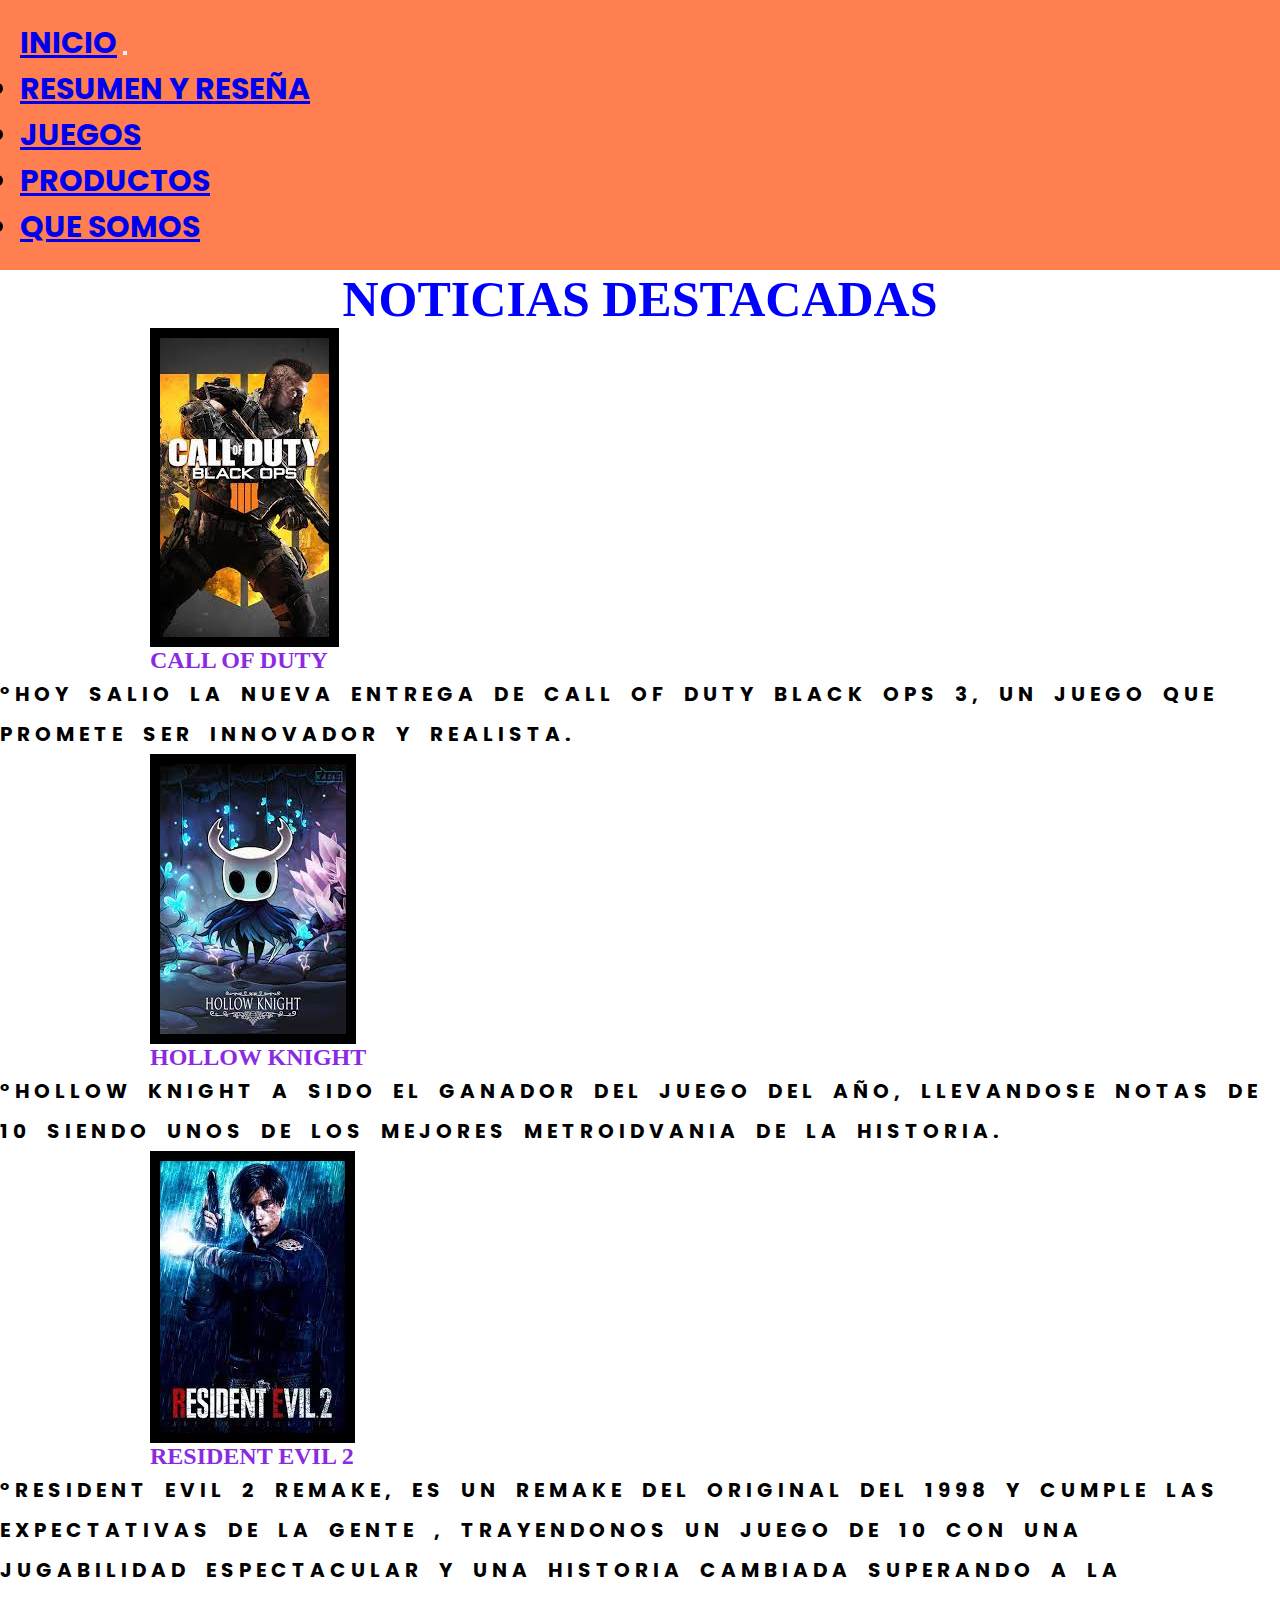
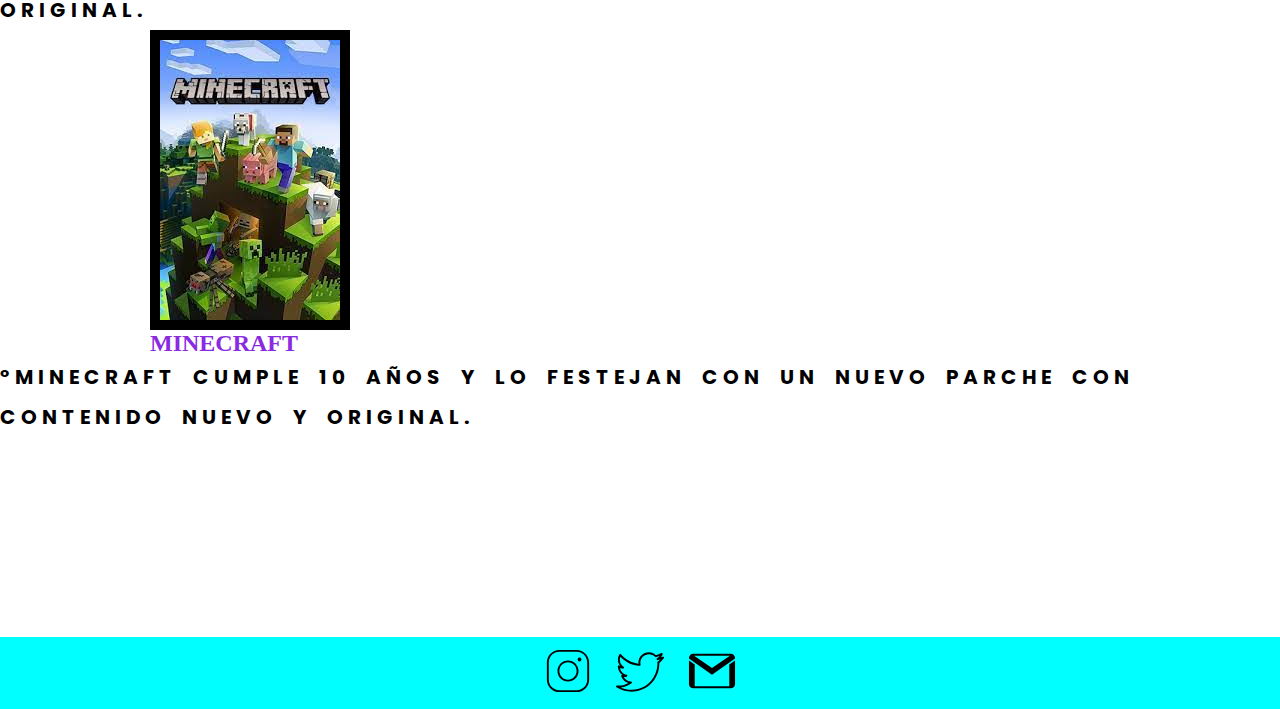
<file: index.html>
<!DOCTYPE html>
<html lang="en">

<head>
    <meta charset="UTF-8">
    <meta http-equiv="X-UA-Compatible" content="IE=edge">
    <meta name="viewport" content="width=device-width, initial-scale=1.0">
    <link href="https://cdn.jsdelivr.net/npm/bootstrap@5.0.2/dist/css/bootstrap.min.css" rel="stylesheet"
        integrity="sha384-EVSTQN3/azprG1Anm3QDgpJLIm9Nao0Yz1ztcQTwFspd3yD65VohhpuuCOmLASjC" crossorigin="anonymous">
    <link rel="stylesheet" href="./css/style.css">
    <title>Entertainment</title>
</head>

<nav class="navbar navbar-expand-lg navbar-light bodyreseña">
    <div class="container-fluid">
        <a class="navbar-brand auno" href="./index.html">INICIO</a>
        <button class="navbar-toggler" type="button" data-bs-toggle="collapse" data-bs-target="#navbarNav"
            aria-controls="navbarNav" aria-expanded="false" aria-label="Toggle navigation">
            <span class="navbar-toggler-icon"></span>
        </button>
        <div class="collapse navbar-collapse" id="navbarNav">
            <ul class="navbar-nav">
                <li class="nav-item">
                    <a class="nav-link active" aria-current="page" href="./section/farandulacine.html">RESUMEN Y RESEÑA</a>
                </li>
                <li class="nav-item">
                    <a class="nav-link active" href="./section/juegos.html">JUEGOS</a>
                </li>
                <li class="nav-item">
                    <a class="nav-link active" href="./section/productos.html">PRODUCTOS</a>
                </li>
                <li class="nav-item">
                    <a class="nav-link active" href="./section/quesomos.html" tabindex="-1" aria-disabled="true">QUE SOMOS</a>
                </li>
            </ul>
        </div>
    </div>
</nav>


    <main>
        <h1>NOTICIAS DESTACADAS</h1>
    </main>

        <section class="grid-img">
            <div>
                <img class="imgs"  src="./image/codblack.jpeg" alt="soldado portando un arma">
                <h2>CALL OF DUTY</h2>
                <p>°Hoy salio la nueva entrega de call of duty Black ops 3, un juego que promete ser innovador y
                    realista.</p>
            </div>
            <div >
                <img class="imgs" src="./image/hollowkit.jpeg"
                    alt="un personaje similar a un diablo color blanco y ojos negros grandes">
                <h2>HOLLOW KNIGHT</h2>
                <p>°Hollow Knight a sido el ganador del juego del año, llevandose notas de 10 siendo unos de los mejores
                    metroidvania de la historia.</p>
            </div>
            <div >
                <img class="imgs" src="./image/residentevil.jpeg" alt="policia portando un arma">
                <h2>RESIDENT EVIL 2</h2>
                <p>°Resident Evil 2 remake, es un remake del original del 1998 y cumple las expectativas de la gente ,
                    trayendonos un juego de 10 con una jugabilidad espectacular y una historia cambiada superando a la
                    original.
            </div>
            <div>
                <img class="imgs" src="./image/mine.jpeg" alt="hombre cuadrado">
                <h2>MINECRAFT</h2>
                <p>°Minecraft cumple 10 años y lo festejan con un nuevo parche con contenido nuevo y original.
            </div>

        </section>

        <footer>
            <div>
                <img class="icon" src="./image/ig.svg" alt="icono de instragram(camara de fotos) en blanco y negro">
                <img class="icon" src="./image/twiter.svg" alt="icono de twiter (un pajaro volando) en blanco y negro">
                <img class="icon" src="./image/gmail.svg" alt="carta de mail">
            </div>
        </footer>
        <script src="https://cdn.jsdelivr.net/npm/bootstrap@5.0.2/dist/js/bootstrap.bundle.min.js"
            integrity="sha384-MrcW6ZMFYlzcLA8Nl+NtUVF0sA7MsXsP1UyJoMp4YLEuNSfAP+JcXn/tWtIaxVXM" crossorigin="anonymous">
        </script>


</html>
</file>
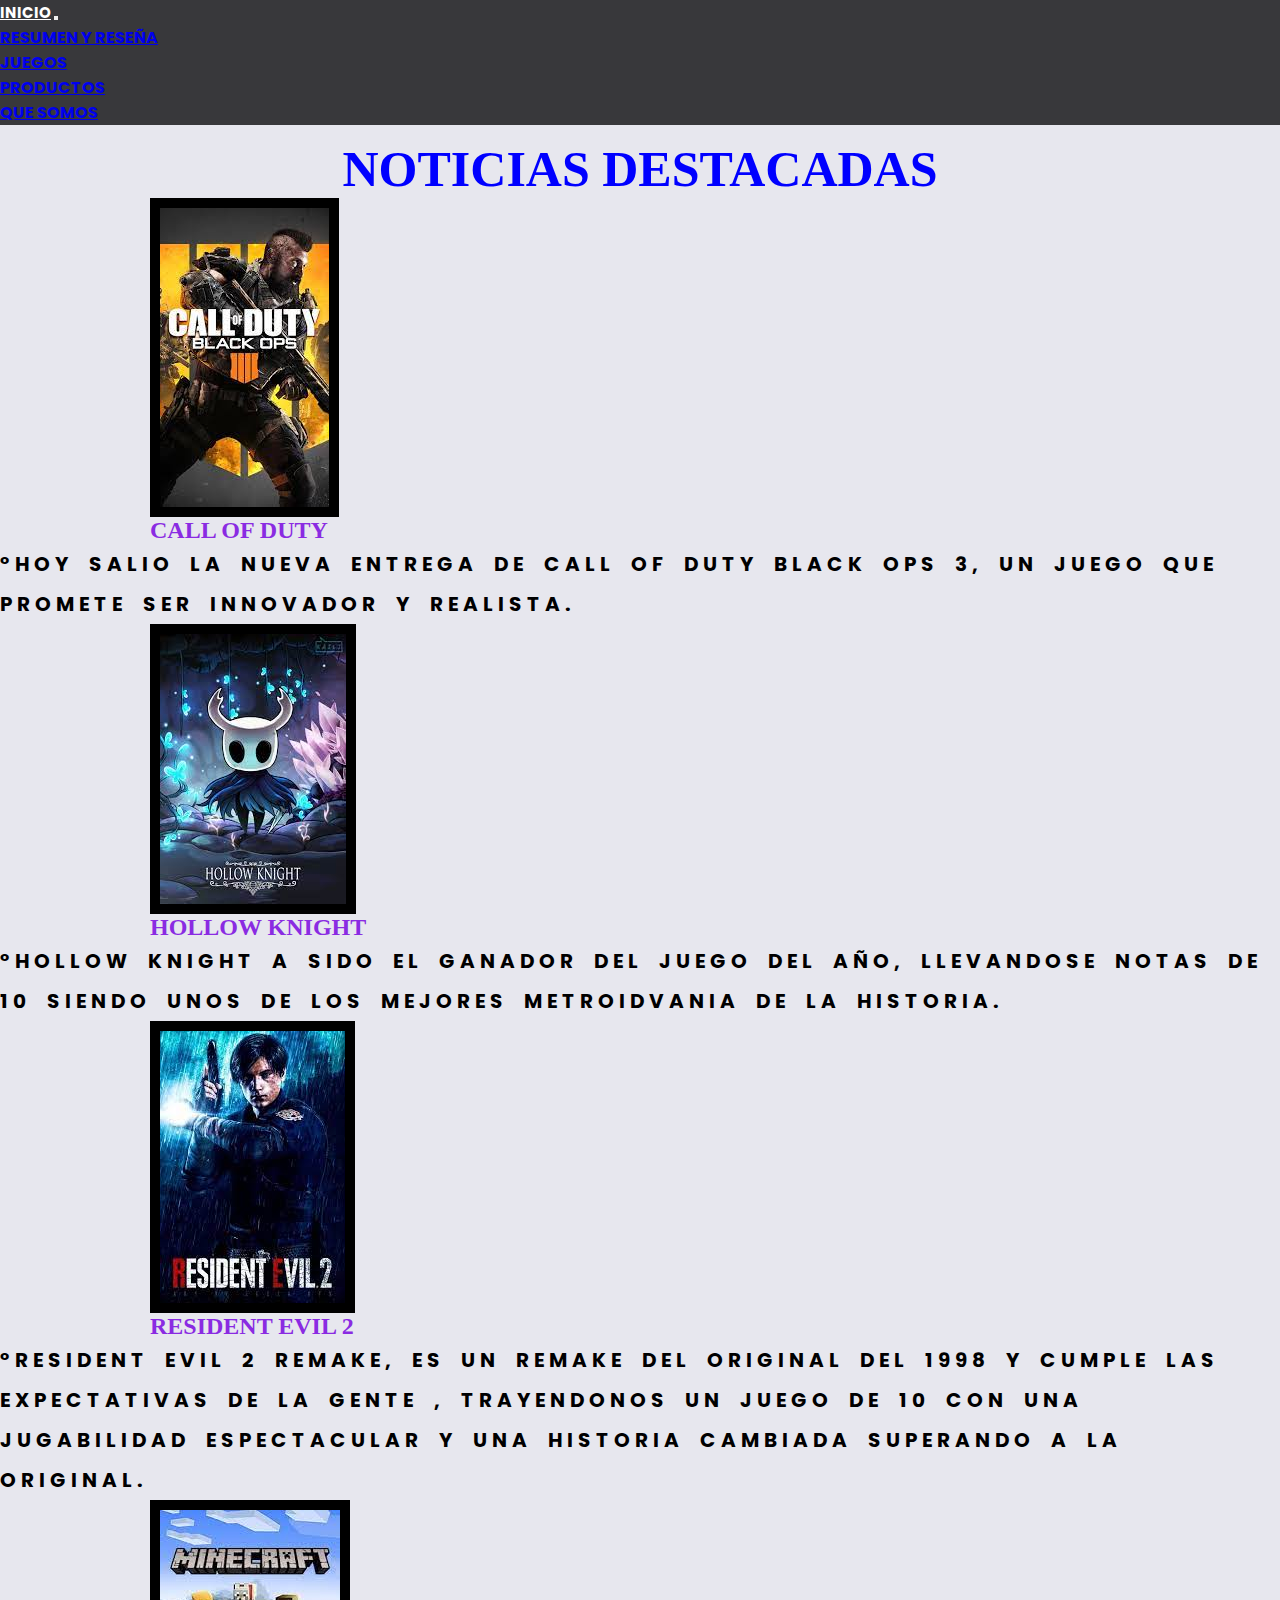
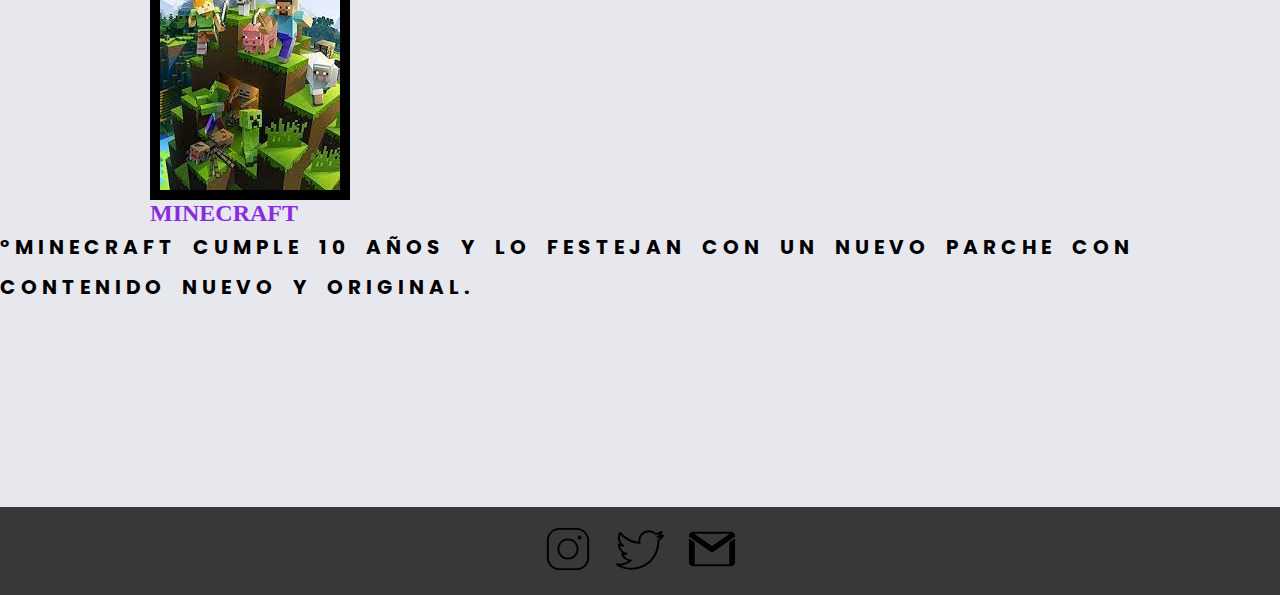
<file: entertainment/index.html>
<!DOCTYPE html>
<html lang="en">

<head>
    <meta charset="UTF-8">
    <meta http-equiv="X-UA-Compatible" content="IE=edge">
    <meta name="viewport" content="width=device-width, initial-scale=1.0">
    <meta name="keywords" content="Cine , Juegos , Reseñas , Electronica ">
    <meta name="description" content="En este espacio encontraras lo que buscas acerca del mundo geek y gamer.">
    <link href="https://cdn.jsdelivr.net/npm/bootstrap@5.0.2/dist/css/bootstrap.min.css" rel="stylesheet"
        integrity="sha384-EVSTQN3/azprG1Anm3QDgpJLIm9Nao0Yz1ztcQTwFspd3yD65VohhpuuCOmLASjC" crossorigin="anonymous">
    <link rel="stylesheet" href="./css/estilos.css">
    <title>Entertainment</title>
</head>

<body class="fondo">
<nav class="navbar navbar-expand-lg navbar-dark bodyreseña">
    <div class="container-fluid">
        <a class="navbar-brand auno" href="./index.html">INICIO</a>
        <button class="navbar-toggler" type="button" data-bs-toggle="collapse" data-bs-target="#navbarNav"
            aria-controls="navbarNav" aria-expanded="false" aria-label="Toggle navigation">
            <span class="navbar-toggler-icon"></span>
        </button>
        <div class="collapse navbar-collapse" id="navbarNav">
            <ul class="navbar-nav">
                <li class="nav-item">
                    <a class="nav-link active " aria-current="page" href="./section/farandulacine.html">RESUMEN Y RESEÑA</a>
                </li>
                <li class="nav-item">
                    <a class="nav-link active" href="./section/juegos.html">JUEGOS</a>
                </li>
                <li class="nav-item">
                    <a class="nav-link active" href="./section/productos.html">PRODUCTOS</a>
                </li>
                <li class="nav-item">
                    <a class="nav-link active" href="./section/quesomos.html" tabindex="-1" aria-disabled="true">QUE SOMOS</a>
                </li>
            </ul>
        </div>
    </div>
</nav>


    <main>
        <h1>NOTICIAS DESTACADAS</h1>
    </main>

        <section class="grid-img">
            <div>
                <img class="imgs"  src="./image/codblack.jpeg" alt="soldado portando un arma">
                <h2>CALL OF DUTY</h2>
                <p>°Hoy salio la nueva entrega de call of duty Black ops 3, un juego que promete ser innovador y
                    realista.</p>
            </div>
            <div >
                <img class="imgs" src="./image/hollowkit.jpeg"
                    alt="un personaje similar a un diablo color blanco y ojos negros grandes">
                <h2>HOLLOW KNIGHT</h2>
                <p>°Hollow Knight a sido el ganador del juego del año, llevandose notas de 10 siendo unos de los mejores
                    metroidvania de la historia.</p>
            </div>
            <div >
                <img class="imgs" src="./image/residentevil.jpeg" alt="policia portando un arma">
                <h2>RESIDENT EVIL 2</h2>
                <p>°Resident Evil 2 remake, es un remake del original del 1998 y cumple las expectativas de la gente ,
                    trayendonos un juego de 10 con una jugabilidad espectacular y una historia cambiada superando a la
                    original.
            </div>
            <div>
                <img class="imgs" src="./image/mine.jpeg" alt="hombre cuadrado">
                <h2>MINECRAFT</h2>
                <p>°Minecraft cumple 10 años y lo festejan con un nuevo parche con contenido nuevo y original.
            </div>

        </section>

        <footer class="footercelu">
            <div>
                <img class="icon" src="./image/ig.svg" alt="icono de instragram(camara de fotos) en blanco y negro">
                <img class="icon" src="./image/twiter.svg" alt="icono de twiter (un pajaro volando) en blanco y negro">
                <img class="icon" src="./image/gmail.svg" alt="carta de mail">
            </div>
        </footer>
        <script src="https://cdn.jsdelivr.net/npm/bootstrap@5.0.2/dist/js/bootstrap.bundle.min.js"
            integrity="sha384-MrcW6ZMFYlzcLA8Nl+NtUVF0sA7MsXsP1UyJoMp4YLEuNSfAP+JcXn/tWtIaxVXM" crossorigin="anonymous">
        </script>

    </body>

</html>
</file>
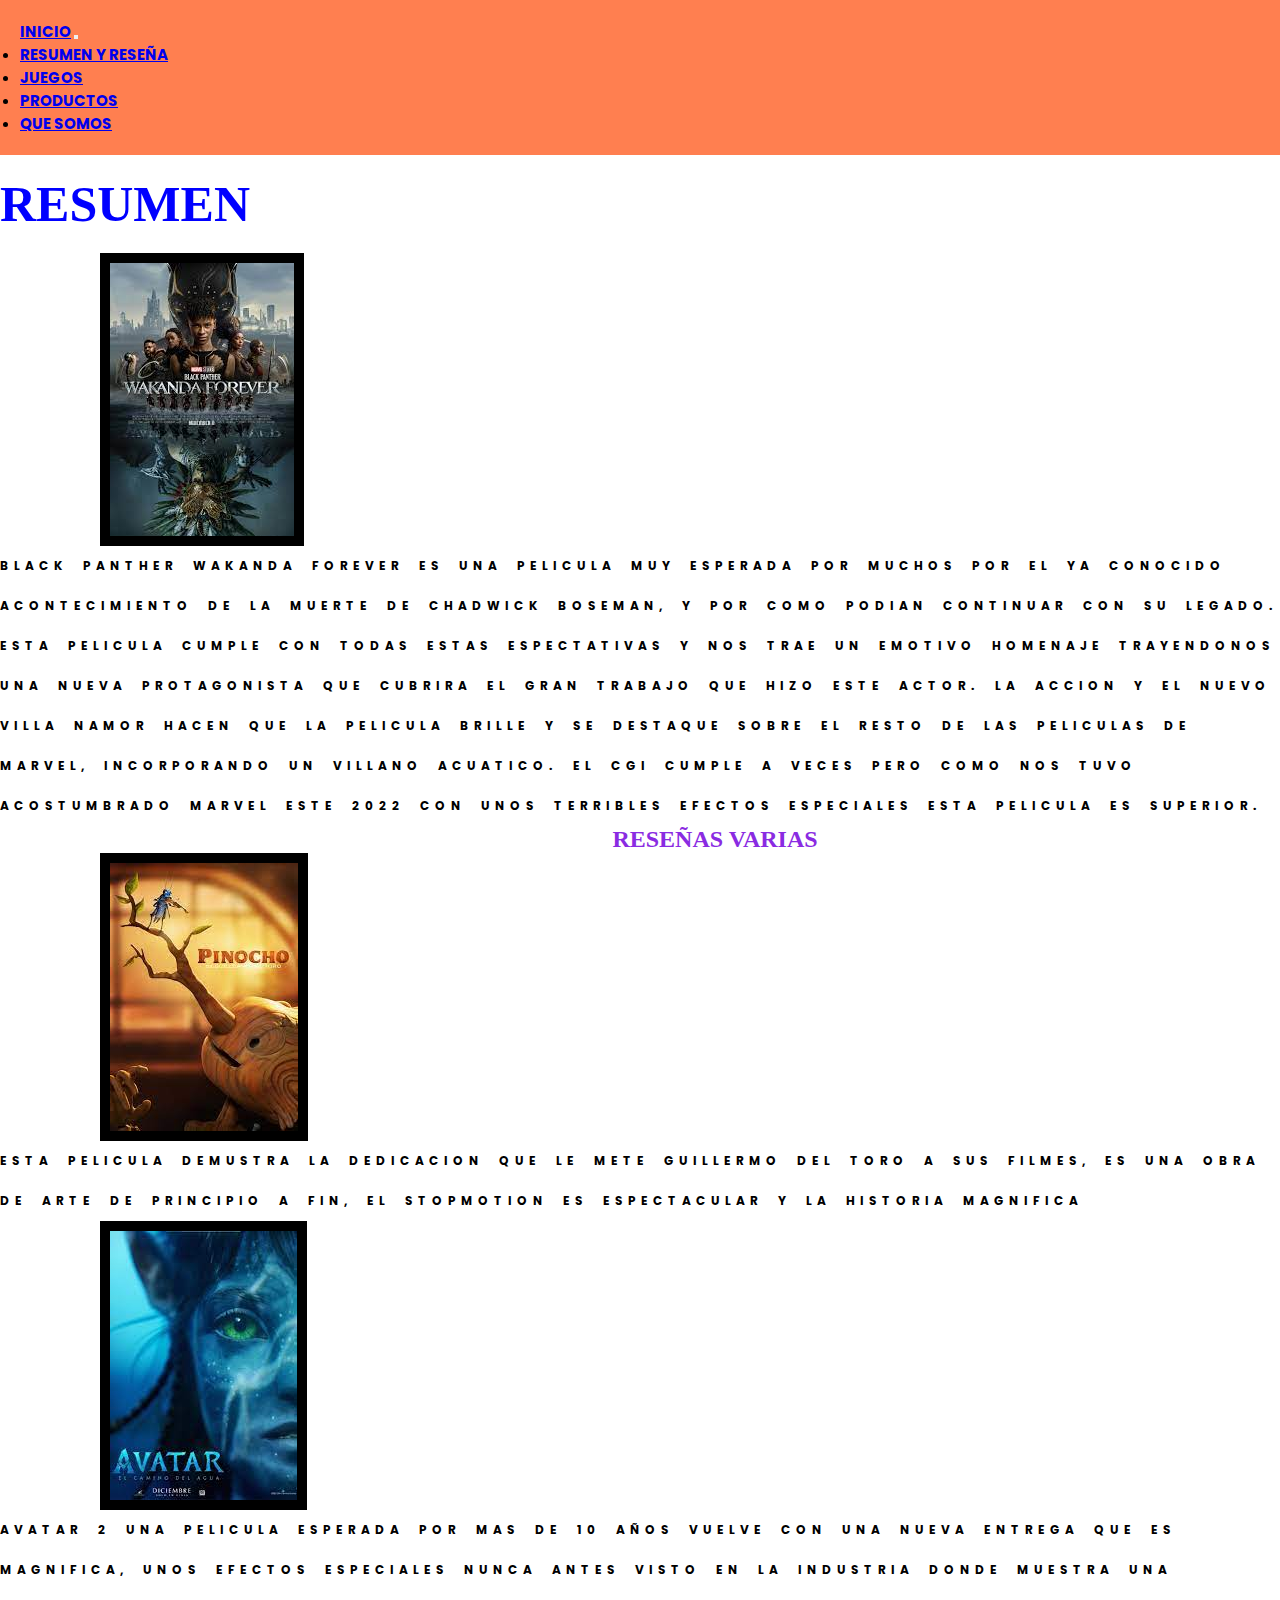
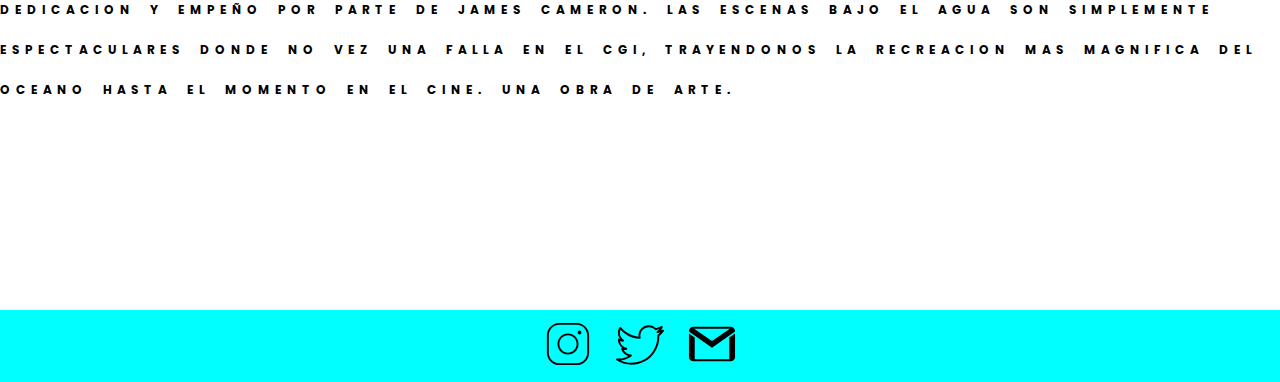
<file: section/farandulacine.html>
<!DOCTYPE html>
<html lang="en">

<head>
    <meta charset="UTF-8">
    <meta http-equiv="X-UA-Compatible" content="IE=edge">
    <meta name="viewport" content="width=device-width, initial-scale=1.0">
    <title>Document</title>
    <link href="https://cdn.jsdelivr.net/npm/bootstrap@5.0.2/dist/css/bootstrap.min.css" rel="stylesheet"
        integrity="sha384-EVSTQN3/azprG1Anm3QDgpJLIm9Nao0Yz1ztcQTwFspd3yD65VohhpuuCOmLASjC" crossorigin="anonymous">
    <link rel="stylesheet" href="../css/style.css">
</head>

<nav class="navbar navbar-expand-lg navbar-light bodyreseñados">
    <div class="container-fluid">
        <a class="navbar-brand ados" href="../index.html">INICIO</a>
        <button class="navbar-toggler" type="button" data-bs-toggle="collapse" data-bs-target="#navbarNav"
            aria-controls="navbarNav" aria-expanded="false" aria-label="Toggle navigation">
            <span class="navbar-toggler-icon"></span>
        </button>
        <div class="collapse navbar-collapse" id="navbarNav">
            <ul class="navbar-nav">
                <li class="nav-item">
                    <a class="nav-link active" aria-current="page" href="../section/farandulacine.html">RESUMEN Y RESEÑA</a>
                </li>
                <li class="nav-item">
                    <a class="nav-link active" href="../section/juegos.html">JUEGOS</a>
                </li>
                <li class="nav-item">
                    <a class="nav-link active" href="../section/productos.html">PRODUCTOS</a>
                </li>
                <li class="nav-item">
                    <a class="nav-link active" href="../section/quesomos.html" tabindex="-1" aria-disabled="true">QUE SOMOS</a>
                </li>
            </ul>
        </div>
    </div>
</nav>


<main>
    <h1 class="titulo-resumen">RESUMEN</h1>
</main>


<section>
    <div class="reseña">
        <img class="imgdos " src="../image/black-panther-wakanda-forever.jpeg"
            alt="varios personajes de la pelicula black panther con yuri como la protagonista">
        <p  class="cambio">Black Panther Wakanda Forever es una pelicula muy esperada por muchos por el ya
            conocido acontecimiento de la muerte de Chadwick Boseman, y por como podian continuar con su legado.
            Esta pelicula cumple con todas estas espectativas y nos trae un emotivo homenaje trayendonos una nueva
            protagonista que cubrira el gran trabajo que hizo este actor. La accion y el nuevo villa NAMOR hacen que
            la pelicula brille y se destaque sobre el resto de las peliculas de marvel, incorporando un villano
            acuatico. El cgi cumple a veces pero como nos tuvo acostumbrado marvel este 2022 con unos terribles
            efectos especiales esta pelicula es superior.
        </p>
    </div>



    <h2 class="titulo-reseña">RESEÑAS VARIAS</h2>
    <div class="reseñas-secundarias">
        <img class="imgdos" src="../image/pinocho-del-toro.jpeg" alt="muñeco de madera">
        <p class="cambio"> Esta pelicula demustra la dedicacion que le mete Guillermo del toro a sus filmes,
            es una obra de arte de principio a fin, el stopmotion es espectacular y la historia magnifica</p>
    </div>
    <div class="reseñas-secundarias">
        <img class="imgdos" src="../image/avatardos.jpeg" alt="mujer marciana azul">
        <p class="cambio">Avatar 2 una pelicula esperada por mas de 10 años vuelve con una nueva entrega
            que es magnifica, unos efectos especiales nunca antes visto en la industria donde muestra una dedicacion
            y empeño por parte de james cameron. Las escenas bajo el agua son simplemente espectaculares donde no
            vez una falla en el cgi, trayendonos la recreacion mas magnifica del oceano hasta el momento en el cine.
            Una obra de arte. </p>
    </div>

</section>


<footer class="fondo-footer">
    <div>
        <img class="icon" src="../image/ig.svg" alt="icono de instragram(camara de fotos) en blanco y negro">
        <img class="icon" src="../image/twiter.svg" alt="icono de twiter (un pajaro volando) en blanco y negro">
        <img class="icon" src="../image/gmail.svg" alt="carta de mail">
    </div>
</footer>

<script src="https://cdn.jsdelivr.net/npm/bootstrap@5.0.2/dist/js/bootstrap.bundle.min.js"
    integrity="sha384-MrcW6ZMFYlzcLA8Nl+NtUVF0sA7MsXsP1UyJoMp4YLEuNSfAP+JcXn/tWtIaxVXM" crossorigin="anonymous">
</script>


</html>
</file>
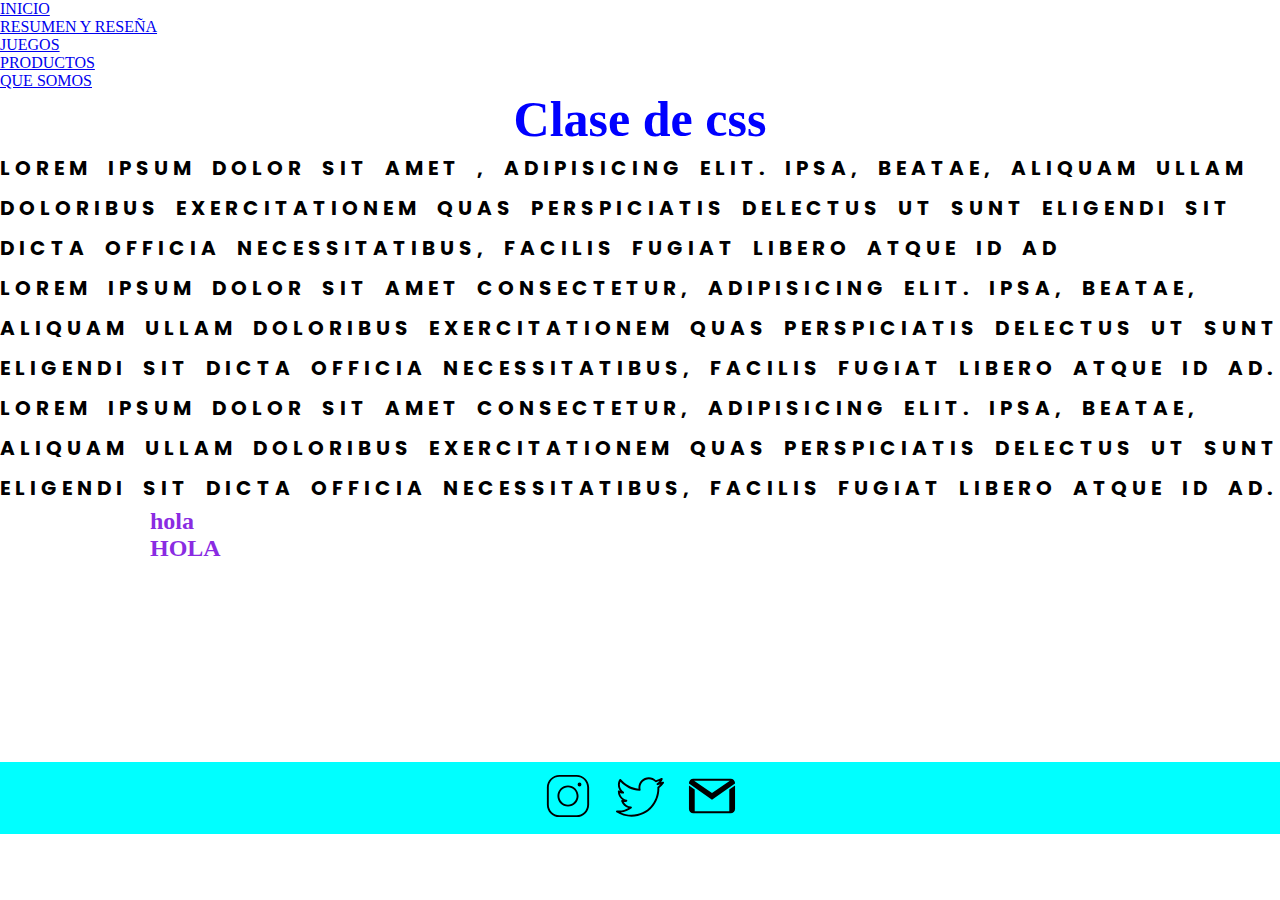
<file: section/juegos.html>
<!DOCTYPE html>
<html lang="en">
<head>
    <meta charset="UTF-8">
    <meta http-equiv="X-UA-Compatible" content="IE=edge">
    <meta name="viewport" content="width=device-width, initial-scale=1.0">
    <title>Document</title>
    <link rel="stylesheet" href="../css/style.css">
</head>
<body>
    
    <header>
        <!-- encabezaDO de nuestro sitio web-->
        <nav>
            <!-- barra de navegacion o manu-->
                <ul>
                    <li>
                        <a href="../index.html">INICIO</a>
                    </li>
                    <li>
                        <a href="farandulacine.html">RESUMEN Y RESEÑA</a> 
                    </li>
                    </li>
                    <a href="juegos.html">JUEGOS</a>
                    </li>
                    <li>
                        <a href="productos.html">PRODUCTOS</a>
                    </li>
                    <li>
                        <a href="quesomos.html">QUE SOMOS</a>
                    </li>
                </ul>   
        </nav>
    
    </header>





    <section>
        <h1>Clase de css</h1>
        <p>Lorem ipsum dolor sit amet <span>, adipisicing elit. Ipsa, beatae, aliquam ullam doloribus exercitationem quas perspiciatis delectus <span> ut sunt eligendi sit dicta officia necessitatibus, facilis fugiat libero atque id ad  </p>
        <p class="segundo-parrafo">Lorem ipsum dolor sit amet consectetur, adipisicing elit. Ipsa, beatae, aliquam ullam doloribus exercitationem quas perspiciatis delectus ut sunt eligendi sit dicta officia necessitatibus, facilis fugiat libero atque id ad.</p>
        <p id="color">Lorem ipsum dolor sit amet consectetur, adipisicing elit. Ipsa, beatae, aliquam ullam doloribus exercitationem quas perspiciatis delectus ut sunt eligendi sit dicta officia necessitatibus, facilis fugiat libero atque id ad.</p>

        <h2 class="titulo-dos">hola</h2>
        <h2>HOLA</h2>
        
    </section>













    <footer class="fondo-footer">
        <div>
        <img class="icon" src="../image/ig.svg" alt="icono de instragram(camara de fotos) en blanco y negro">
        <img class="icon" src="../image/twiter.svg" alt="icono de twiter (un pajaro volando) en blanco y negro">
        <img class="icon" src="../image/gmail.svg" alt="carta de mail">
        </div>
    </footer>


</body>
</html>
</file>
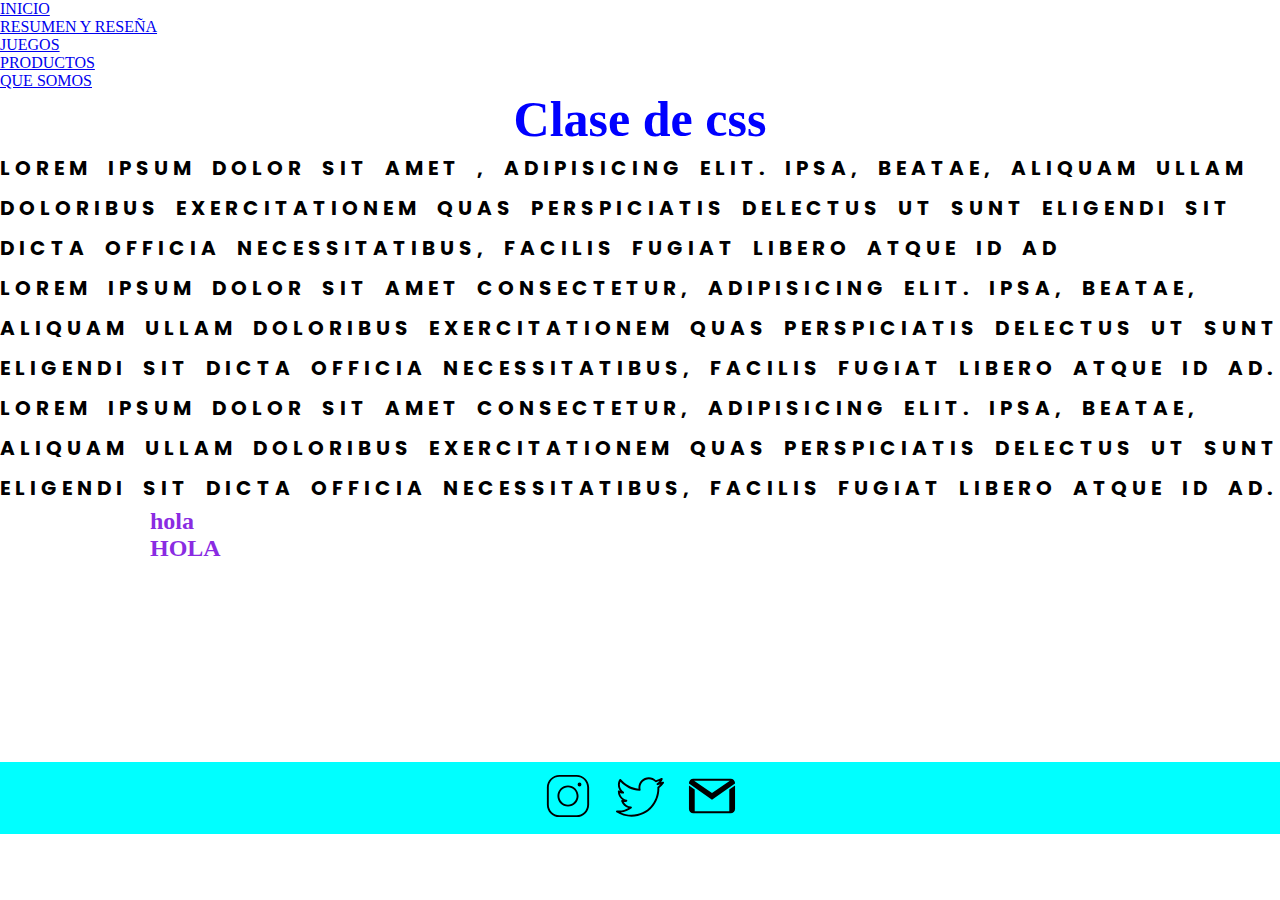
<file: section/productos.html>
<!DOCTYPE html>
<html lang="en">
<head>
    <meta charset="UTF-8">
    <meta http-equiv="X-UA-Compatible" content="IE=edge">
    <meta name="viewport" content="width=device-width, initial-scale=1.0">
    <title>Document</title>
    <link rel="stylesheet" href="../css/style.css">
</head>
<body>
    
    <header>
        <!-- encabezaDO de nuestro sitio web-->
        <nav>
            <!-- barra de navegacion o manu-->
                <ul>
                    <li>
                        <a href="../index.html">INICIO</a>
                    </li>
                    <li>
                        <a href="farandulacine.html">RESUMEN Y RESEÑA</a> 
                    </li>
                    </li>
                    <a href="juegos.html">JUEGOS</a>
                    </li>
                    <li>
                        <a href="productos.html">PRODUCTOS</a>
                    </li>
                    <li>
                        <a href="quesomos.html">QUE SOMOS</a>
                    </li>
                </ul>   
        </nav>
    
    </header>




    <section>
        <h1>Clase de css</h1>
        <p>Lorem ipsum dolor sit amet <span>, adipisicing elit. Ipsa, beatae, aliquam ullam doloribus exercitationem quas perspiciatis delectus <span> ut sunt eligendi sit dicta officia necessitatibus, facilis fugiat libero atque id ad  </p>
        <p class="segundo-parrafo">Lorem ipsum dolor sit amet consectetur, adipisicing elit. Ipsa, beatae, aliquam ullam doloribus exercitationem quas perspiciatis delectus ut sunt eligendi sit dicta officia necessitatibus, facilis fugiat libero atque id ad.</p>
        <p id="color">Lorem ipsum dolor sit amet consectetur, adipisicing elit. Ipsa, beatae, aliquam ullam doloribus exercitationem quas perspiciatis delectus ut sunt eligendi sit dicta officia necessitatibus, facilis fugiat libero atque id ad.</p>

        <h2 class="titulo-dos">hola</h2>
        <h2>HOLA</h2>
        
    </section>















    <footer class="fondo-footer">
        <div>
        <img class="icon" src="../image/ig.svg" alt="icono de instragram(camara de fotos) en blanco y negro">
        <img class="icon" src="../image/twiter.svg" alt="icono de twiter (un pajaro volando) en blanco y negro">
        <img class="icon" src="../image/gmail.svg" alt="carta de mail">
        </div>
    </footer>



</body>
</html>
</file>
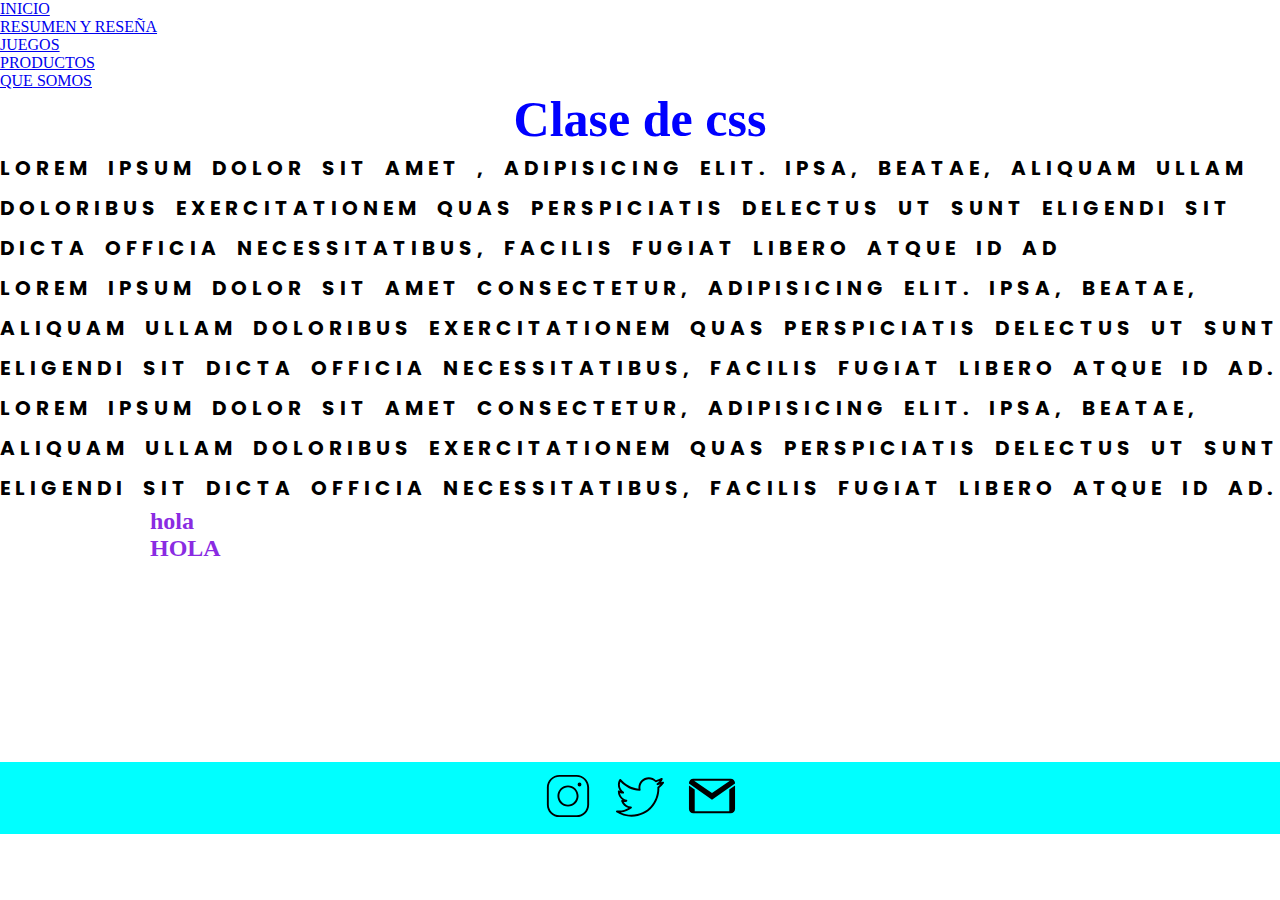
<file: section/quesomos.html>
<!DOCTYPE html>
<html lang="en">
<head>
    <meta charset="UTF-8">
    <meta http-equiv="X-UA-Compatible" content="IE=edge">
    <meta name="viewport" content="width=device-width, initial-scale=1.0">
    <link rel="stylesheet" href="../css/style.css">
    <title>document</title>
</head>
<body>
    
    <header>
        <!-- encabezaDO de nuestro sitio web-->
        <nav>
            <!-- barra de navegacion o manu-->
                <ul>
                    <li>
                        <a href="../index.html">INICIO</a>
                    </li>
                    <li>
                        <a href="farandulacine.html">RESUMEN Y RESEÑA</a> 
                    </li>
                    </li>
                    <a href="juegos.html">JUEGOS</a>
                    </li>
                    <li>
                        <a href="productos.html">PRODUCTOS</a>
                    </li>
                    <li>
                        <a href="quesomos.html">QUE SOMOS</a>
                    </li>
                </ul>   
        </nav>
    
    </header>

    <section>
        <h1>Clase de css</h1>
        <p>Lorem ipsum dolor sit amet <span>, adipisicing elit. Ipsa, beatae, aliquam ullam doloribus exercitationem quas perspiciatis delectus <span> ut sunt eligendi sit dicta officia necessitatibus, facilis fugiat libero atque id ad  </p>
        <p class="segundo-parrafo">Lorem ipsum dolor sit amet consectetur, adipisicing elit. Ipsa, beatae, aliquam ullam doloribus exercitationem quas perspiciatis delectus ut sunt eligendi sit dicta officia necessitatibus, facilis fugiat libero atque id ad.</p>
        <p id="color">Lorem ipsum dolor sit amet consectetur, adipisicing elit. Ipsa, beatae, aliquam ullam doloribus exercitationem quas perspiciatis delectus ut sunt eligendi sit dicta officia necessitatibus, facilis fugiat libero atque id ad.</p>

        <h2 class="titulo-dos">hola</h2>
        <h2>HOLA</h2>
        
    </section>
    















    <footer class="fondo-footer">
        <div>
        <img class="icon" src="../image/ig.svg" alt="icono de instragram(camara de fotos) en blanco y negro">
        <img class="icon" src="../image/twiter.svg" alt="icono de twiter (un pajaro volando) en blanco y negro">
        <img class="icon" src="../image/gmail.svg" alt="carta de mail">
        </div>
    </footer>


</body>
</html>
</file>
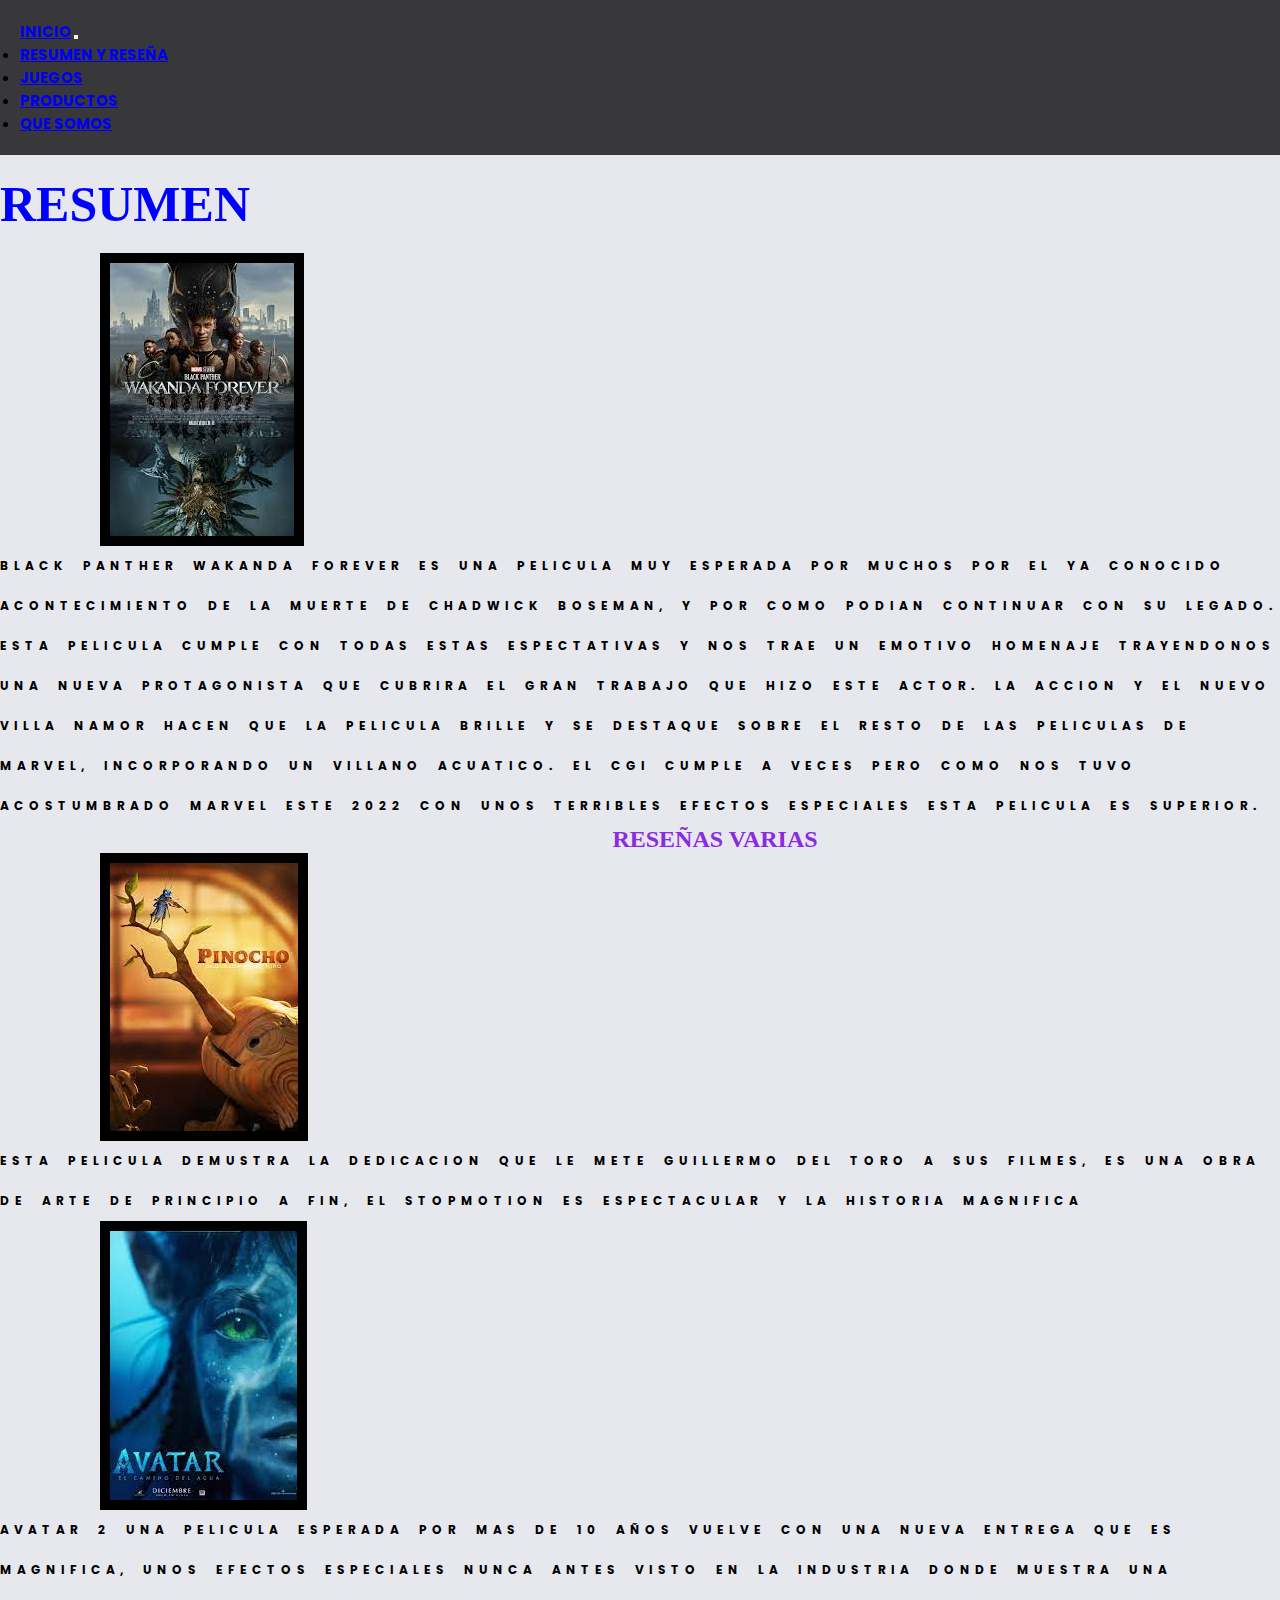
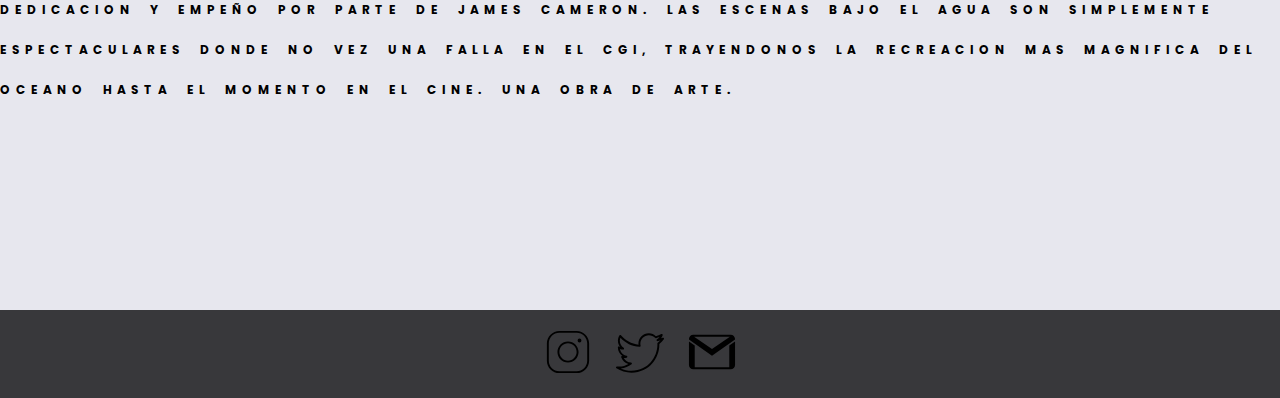
<file: entertainment/section/farandulacine.html>
<!DOCTYPE html>
<html lang="en">

<head>
    <meta charset="UTF-8">
    <meta http-equiv="X-UA-Compatible" content="IE=edge">
    <meta name="viewport" content="width=device-width, initial-scale=1.0">
    <title>Entertainment</title>
    <link href="https://cdn.jsdelivr.net/npm/bootstrap@5.0.2/dist/css/bootstrap.min.css" rel="stylesheet"
        integrity="sha384-EVSTQN3/azprG1Anm3QDgpJLIm9Nao0Yz1ztcQTwFspd3yD65VohhpuuCOmLASjC" crossorigin="anonymous">
    <link rel="stylesheet" href="../css/estilos.css">
</head>

<body class="fondo">
<nav class="navbar navbar-expand-lg navbar-dark bodyreseñados">
    <div class="container-fluid">
        <a class="navbar-brand ados" href="../index.html">INICIO</a>
        <button class="navbar-toggler" type="button" data-bs-toggle="collapse" data-bs-target="#navbarNav"
            aria-controls="navbarNav" aria-expanded="false" aria-label="Toggle navigation">
            <span class="navbar-toggler-icon"></span>
        </button>
        <div class="collapse navbar-collapse" id="navbarNav">
            <ul class="navbar-nav">
                <li class="nav-item">
                    <a class="nav-link active " aria-current="page" href="../section/farandulacine.html">RESUMEN Y
                        RESEÑA</a>
                </li>
                <li class="nav-item">
                    <a class="nav-link active" href="../section/juegos.html">JUEGOS</a>
                </li>
                <li class="nav-item">
                    <a class="nav-link active" href="../section/productos.html">PRODUCTOS</a>
                </li>
                <li class="nav-item">
                    <a class="nav-link active" href="../section/quesomos.html" tabindex="-1" aria-disabled="true">QUE
                        SOMOS</a>
                </li>
            </ul>
        </div>
    </div>
</nav>


<main>
    <h1 class="titulo-resumen">RESUMEN</h1>
</main>



<section>
    <div class="reseña">
        <img class="imgdos " src="../image/black-panther-wakanda-forever.jpeg"
            alt="varios personajes de la pelicula black panther con yuri como la protagonista">
        <p class="cambio">Black Panther Wakanda Forever es una pelicula muy esperada por muchos por el ya
            conocido acontecimiento de la muerte de Chadwick Boseman, y por como podian continuar con su legado.
            Esta pelicula cumple con todas estas espectativas y nos trae un emotivo homenaje trayendonos una nueva
            protagonista que cubrira el gran trabajo que hizo este actor. La accion y el nuevo villa NAMOR hacen que
            la pelicula brille y se destaque sobre el resto de las peliculas de marvel, incorporando un villano
            acuatico. El cgi cumple a veces pero como nos tuvo acostumbrado marvel este 2022 con unos terribles
            efectos especiales esta pelicula es superior.
        </p>
    </div>



    <h2 class="titulo-reseña">RESEÑAS VARIAS</h2>
    <div class="reseñas-secundarias">
        <img class="imgdos" src="../image/pinocho-del-toro.jpeg" alt="muñeco de madera">
        <p class="cambio"> Esta pelicula demustra la dedicacion que le mete Guillermo del toro a sus filmes,
            es una obra de arte de principio a fin, el stopmotion es espectacular y la historia magnifica</p>
    </div>
    <div class="reseñas-secundarias">
        <img class="imgdos" src="../image/avatardos.jpeg" alt="mujer marciana azul">
        <p class="cambio">Avatar 2 una pelicula esperada por mas de 10 años vuelve con una nueva entrega
            que es magnifica, unos efectos especiales nunca antes visto en la industria donde muestra una dedicacion
            y empeño por parte de james cameron. Las escenas bajo el agua son simplemente espectaculares donde no
            vez una falla en el cgi, trayendonos la recreacion mas magnifica del oceano hasta el momento en el cine.
            Una obra de arte. </p>
    </div>

</section>


<footer class="footercelu">
    <div>
        <img class="icon" src="../image/ig.svg" alt="icono de instragram(camara de fotos) en blanco y negro">
        <img class="icon" src="../image/twiter.svg" alt="icono de twiter (un pajaro volando) en blanco y negro">
        <img class="icon" src="../image/gmail.svg" alt="carta de mail">
    </div>
</footer>



<script src="https://cdn.jsdelivr.net/npm/bootstrap@5.0.2/dist/js/bootstrap.bundle.min.js"
    integrity="sha384-MrcW6ZMFYlzcLA8Nl+NtUVF0sA7MsXsP1UyJoMp4YLEuNSfAP+JcXn/tWtIaxVXM" crossorigin="anonymous">
</script>

</body>

</html>
</file>
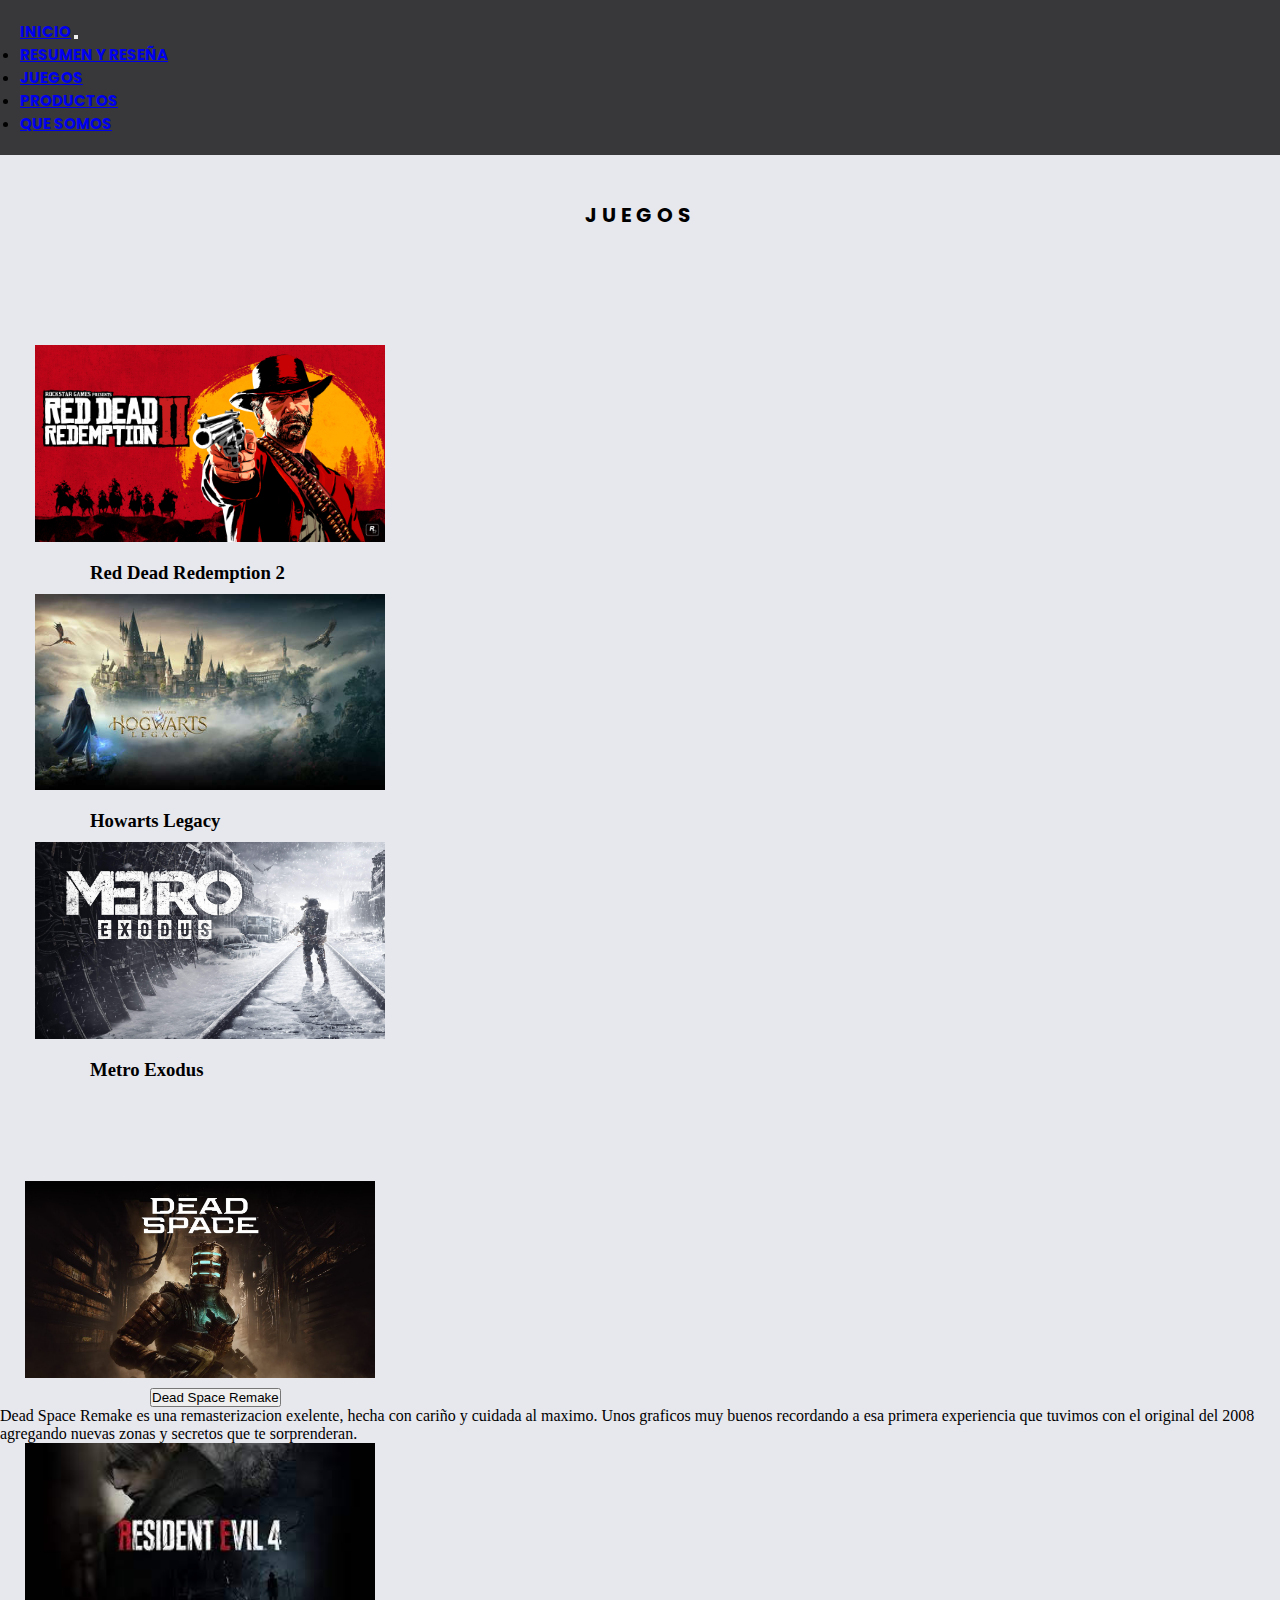
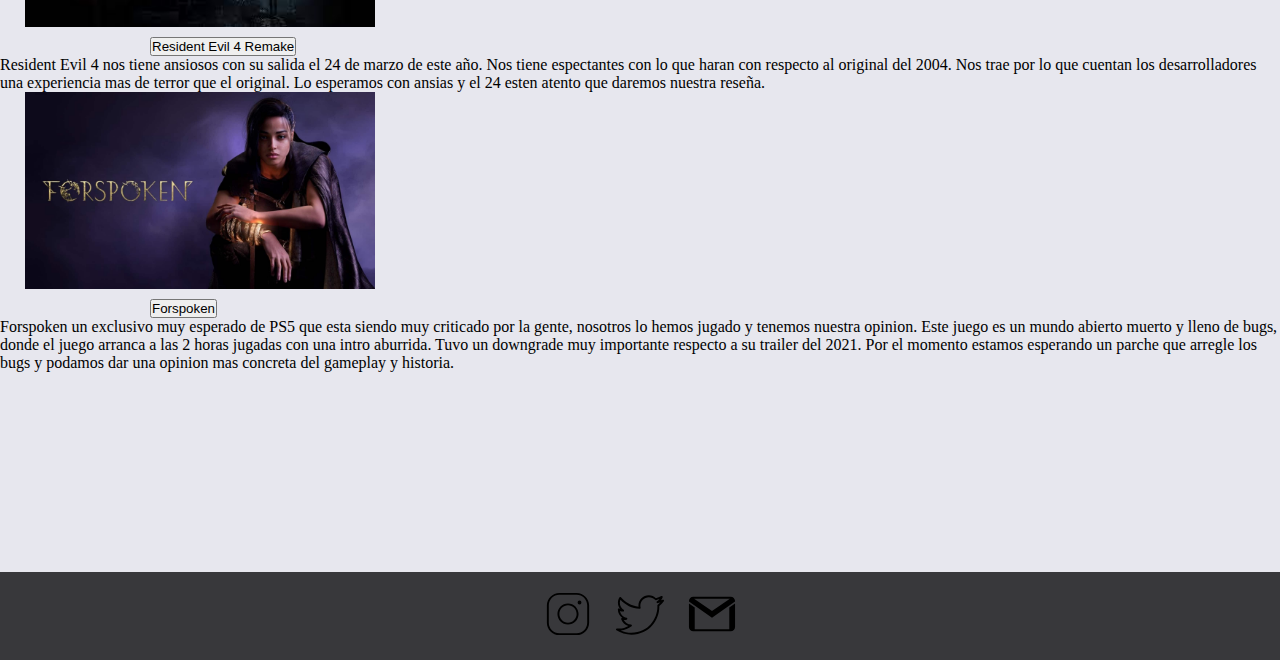
<file: entertainment/section/juegos.html>
<!DOCTYPE html>
<html lang="en">

<head>
    <meta charset="UTF-8">
    <meta http-equiv="X-UA-Compatible" content="IE=edge">
    <meta name="viewport" content="width=device-width, initial-scale=1.0">
    <link href="https://cdn.jsdelivr.net/npm/bootstrap@5.0.2/dist/css/bootstrap.min.css" rel="stylesheet"
        integrity="sha384-EVSTQN3/azprG1Anm3QDgpJLIm9Nao0Yz1ztcQTwFspd3yD65VohhpuuCOmLASjC" crossorigin="anonymous">
    <title>Entertainment</title>
    <link rel="stylesheet" href="../css/estilos.css">
</head>


<body class="fondo">
<nav class="navbar navbar-expand-lg navbar-dark bodyreseñados">
    <div class="container-fluid">
        <a class="navbar-brand ados" href="../index.html">INICIO</a>
        <button class="navbar-toggler" type="button" data-bs-toggle="collapse" data-bs-target="#navbarNav"
            aria-controls="navbarNav" aria-expanded="false" aria-label="Toggle navigation">
            <span class="navbar-toggler-icon"></span>
        </button>
        <div class="collapse navbar-collapse" id="navbarNav">
            <ul class="navbar-nav">
                <li class="nav-item">
                    <a class="nav-link active" aria-current="page" href="../section/farandulacine.html">RESUMEN Y
                        RESEÑA</a>
                </li>
                <li class="nav-item">
                    <a class="nav-link active" href="../section/juegos.html">JUEGOS</a>
                </li>
                <li class="nav-item">
                    <a class="nav-link active" href="../section/productos.html">PRODUCTOS</a>
                </li>
                <li class="nav-item">
                    <a class="nav-link active" href="../section/quesomos.html" tabindex="-1" aria-disabled="true">QUE
                        SOMOS</a>
                </li>
            </ul>
        </div>
    </div>
</nav>

<p class="fs-2 juegos">JUEGOS</p>

<section class="down">
    <div class="container-fluid ">
        <div class="row">
            <div class="col">
                <img class="imgcol " src="../image/reddeaddos.jpg" alt="vaquero apuntando con una pistola">
                <h3 class="htres ">Red Dead Redemption 2</h3>
            </div>
            <div class="col">
                <img class="imgcol" src="../image/hphl.jfif" alt="un castillo de fondo con una persona mirandolo">
                <h3 class="htres ">Howarts Legacy</h3>
            </div>
            <div class="col">
                <img class="imgcol" src="../image/metroe.jpg" alt="un hombre vestido con una mascara de gas en un tunel nevando">
                <h3 class="htres ">Metro Exodus</h3>
            </div>
        </div>
    </div>
</section>


<section class="down">
    <div class="container-fluid">
        <div class="row">
            <div class="col">
                <img class="imgcoldos" src="../image/deadspaceremake.jpg" alt="una persona con un traje robotico espacial">
                <div class="accordion accordion-flush" id="accordionFlushExample">
                    <div class="accordion-item">
                        <h2 class="accordion-header" id="flush-headingOne">
                            <button class="accordion-button collapsed" type="button" data-bs-toggle="collapse"
                                data-bs-target="#flush-collapseOne" aria-expanded="false"
                                aria-controls="flush-collapseOne">
                                Dead Space Remake
                            </button>
                        </h2>
                        <div id="flush-collapseOne" class="accordion-collapse collapse"
                            aria-labelledby="flush-headingOne" data-bs-parent="#accordionFlushExample">
                            <div class="accordion-body">Dead Space Remake es una remasterizacion exelente, hecha con cariño y cuidada al maximo. Unos graficos muy buenos recordando a esa primera experiencia que tuvimos con el original del 2008 agregando nuevas zonas y secretos que te sorprenderan.</div>
                        </div>
                    </div>
                </div>
                <div class="col">
                    <img class="imgcoldos" src="../image/recuatroremake.jfif" alt="un hombre mirando para abajo">
                    <div class="accordion accordion-flush" id="accordionFlushExample">
                        <div class="accordion-item">
                            <h2 class="accordion-header " id="flush-headingOne">
                                <button class="accordion-button collapsed" type="button" data-bs-toggle="collapse"
                                    data-bs-target="#flush-collapseOne" aria-expanded="false"
                                    aria-controls="flush-collapseOne">
                                    Resident Evil 4 Remake
                                </button>
                            </h2>
                            <div id="flush-collapseOne" class="accordion-collapse collapse"
                                aria-labelledby="flush-headingOne" data-bs-parent="#accordionFlushExample">
                                <div class="accordion-body">Resident Evil 4 nos tiene ansiosos con su salida el 24 de marzo de este año. Nos tiene espectantes con lo que haran con respecto al original del 2004. Nos trae por lo que cuentan los desarrolladores una experiencia mas de terror que el original. Lo esperamos con ansias y el 24 esten atento que daremos nuestra reseña.</div>
                            </div>
                        </div>
                    </div>
                    <div class="col ">
                        <img class="imgcoldos" src="../image/forspoken.jpg" alt="una chica sentada con la mano encendida">
                        <div class="accordion accordion-flush" id="accordionFlushExample">
                            <div class="accordion-item">
                                <h2 class="accordion-header" id="flush-headingOne">
                                    <button class="accordion-button collapsed" type="button" data-bs-toggle="collapse"
                                        data-bs-target="#flush-collapseOne" aria-expanded="false"
                                        aria-controls="flush-collapseOne">
                                        Forspoken
                                    </button>
                                </h2>
                                <div id="flush-collapseOne" class="accordion-collapse collapse"
                                    aria-labelledby="flush-headingOne" data-bs-parent="#accordionFlushExample">
                                    <div class="accordion-body">Forspoken un exclusivo muy esperado de PS5 que esta siendo muy criticado por la gente, nosotros lo hemos jugado y tenemos nuestra opinion. Este juego es un mundo abierto muerto y lleno de bugs, donde el juego arranca a las 2 horas jugadas con una intro aburrida. Tuvo un downgrade muy importante respecto a su trailer del 2021. Por el momento estamos esperando un parche que arregle los bugs y podamos dar una opinion mas concreta del gameplay y historia.
                                    </div>
                                </div>
                            </div>
                        </div>
                    </div>
                </div>
</section>











<footer class="footercelu">
    <div>
        <img class="icon" src="../image/ig.svg" alt="icono de instragram(camara de fotos) en blanco y negro">
        <img class="icon" src="../image/twiter.svg" alt="icono de twiter (un pajaro volando) en blanco y negro">
        <img class="icon" src="../image/gmail.svg" alt="carta de mail">
    </div>
</footer>

<script src="https://cdn.jsdelivr.net/npm/bootstrap@5.0.2/dist/js/bootstrap.bundle.min.js"
    integrity="sha384-MrcW6ZMFYlzcLA8Nl+NtUVF0sA7MsXsP1UyJoMp4YLEuNSfAP+JcXn/tWtIaxVXM" crossorigin="anonymous">
</script>
    
</body>

</html>
</file>
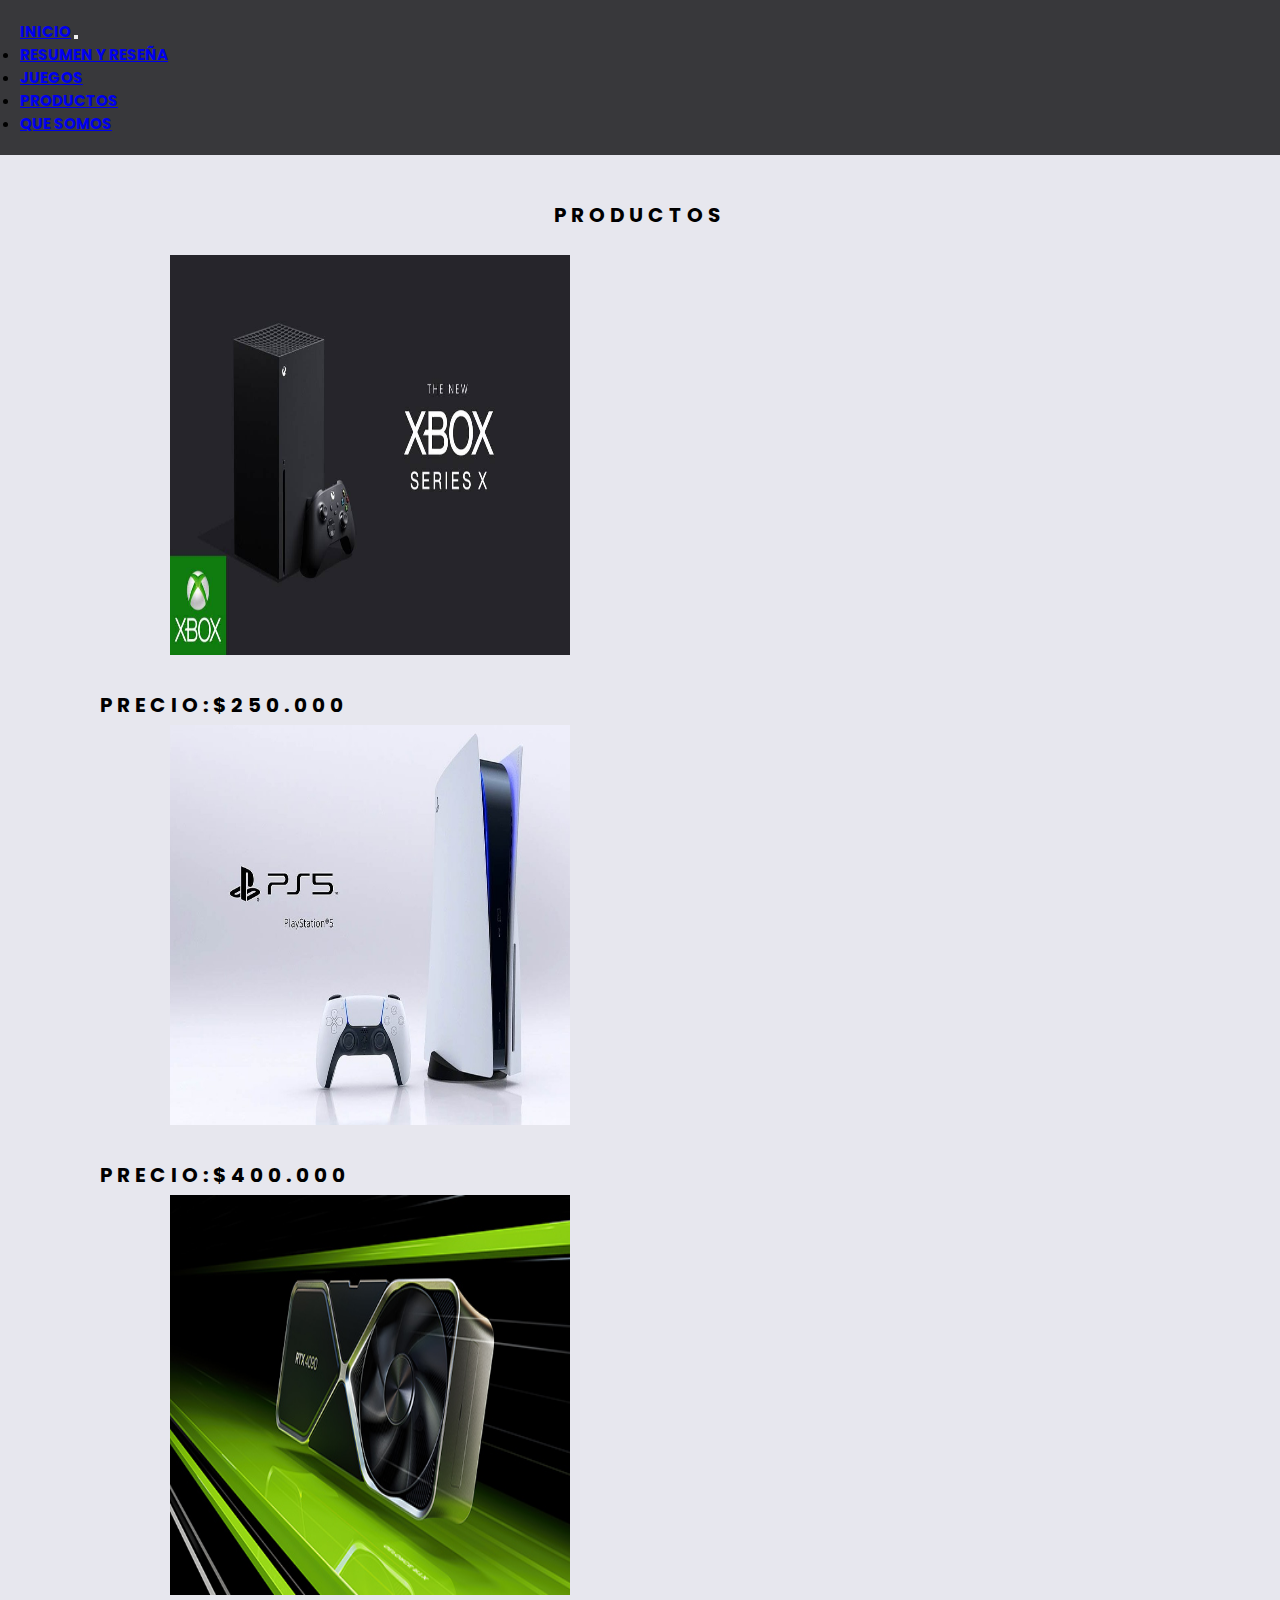
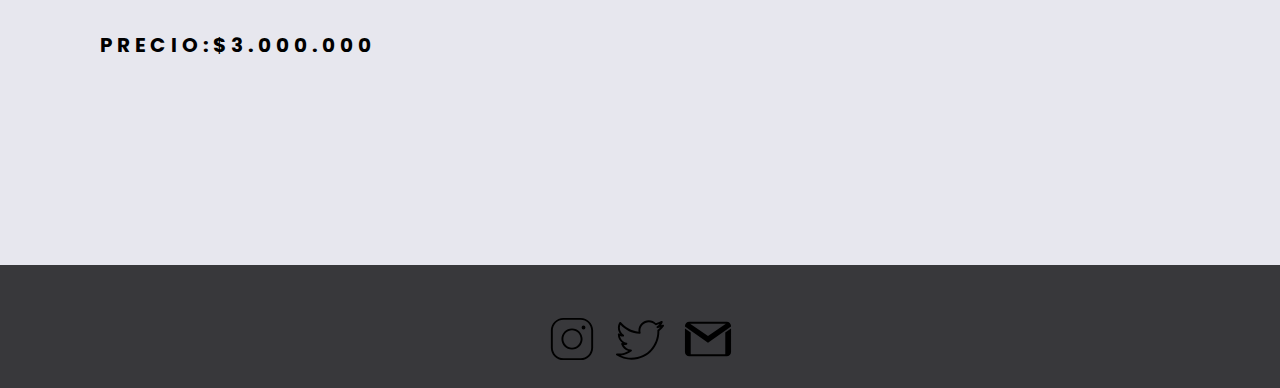
<file: entertainment/section/productos.html>
<!DOCTYPE html>
<html lang="en">

<head>
    <meta charset="UTF-8">
    <meta http-equiv="X-UA-Compatible" content="IE=edge">
    <meta name="viewport" content="width=device-width, initial-scale=1.0">
    <link href="https://cdn.jsdelivr.net/npm/bootstrap@5.0.2/dist/css/bootstrap.min.css" rel="stylesheet"
        integrity="sha384-EVSTQN3/azprG1Anm3QDgpJLIm9Nao0Yz1ztcQTwFspd3yD65VohhpuuCOmLASjC" crossorigin="anonymous">
    <title>Entertainment</title>
    <link rel="stylesheet" href="../css/estilos.css">
</head>



    <nav class="navbar navbar-expand-lg navbar-dark bodyreseñados">
        <div class="container-fluid">
            <a class="navbar-brand ados" href="../index.html">INICIO</a>
            <button class="navbar-toggler" type="button" data-bs-toggle="collapse" data-bs-target="#navbarNav"
                aria-controls="navbarNav" aria-expanded="false" aria-label="Toggle navigation">
                <span class="navbar-toggler-icon"></span>
            </button>
            <div class="collapse navbar-collapse" id="navbarNav">
                <ul class="navbar-nav">
                    <li class="nav-item">
                        <a class="nav-link active" aria-current="page" href="../section/farandulacine.html">RESUMEN Y
                            RESEÑA</a>
                    </li>
                    <li class="nav-item">
                        <a class="nav-link active" href="../section/juegos.html">JUEGOS</a>
                    </li>
                    <li class="nav-item">
                        <a class="nav-link active" href="../section/productos.html">PRODUCTOS</a>
                    </li>
                    <li class="nav-item">
                        <a class="nav-link active" href="../section/quesomos.html" tabindex="-1"
                            aria-disabled="true">QUE
                            SOMOS</a>
                    </li>
                </ul>
            </div>
        </div>
    </nav>

<body class="fondo">
    


    <p class="fs-2 juegos">PRODUCTOS</p>

<section class="mover">
    <div class="container-fluid">
        <div class="row align-items-start">
            <div class="col">
                <img class="imgcoltres" src="../image/xbox.jpg" alt="consola xbox de sobremesa ">
                <p >Precio:$250.000</p>
            </div>
            <div class="col">
                <img class="imgcoltres"  src="../image/pscinco.jpg" alt="consola playstation cinco de sobremesa">
                <p>Precio:$400.000</p>
            </div>
            <div class="col">
                <img class="imgcoltres"  src="../image/nvidia.jpg" alt="nueva placa grafica nvidia 4060">
                <p  >Precio:$3.000.000</p>
            </div>
        </div>
        </section>
















        <footer class="fondo-footer footerproductos">
            <div class="sass">
                <img class="icon" src="../image/ig.svg" alt="icono de instragram(camara de fotos) en blanco y negro">
                <img class="icon" src="../image/twiter.svg" alt="icono de twiter (un pajaro volando) en blanco y negro">
                <img class="icon" src="../image/gmail.svg" alt="carta de mail">
            </div>
        </footer>

        <script src="https://cdn.jsdelivr.net/npm/bootstrap@5.0.2/dist/js/bootstrap.bundle.min.js"
            integrity="sha384-MrcW6ZMFYlzcLA8Nl+NtUVF0sA7MsXsP1UyJoMp4YLEuNSfAP+JcXn/tWtIaxVXM" crossorigin="anonymous">
        </script>


</body>

</html>
</file>
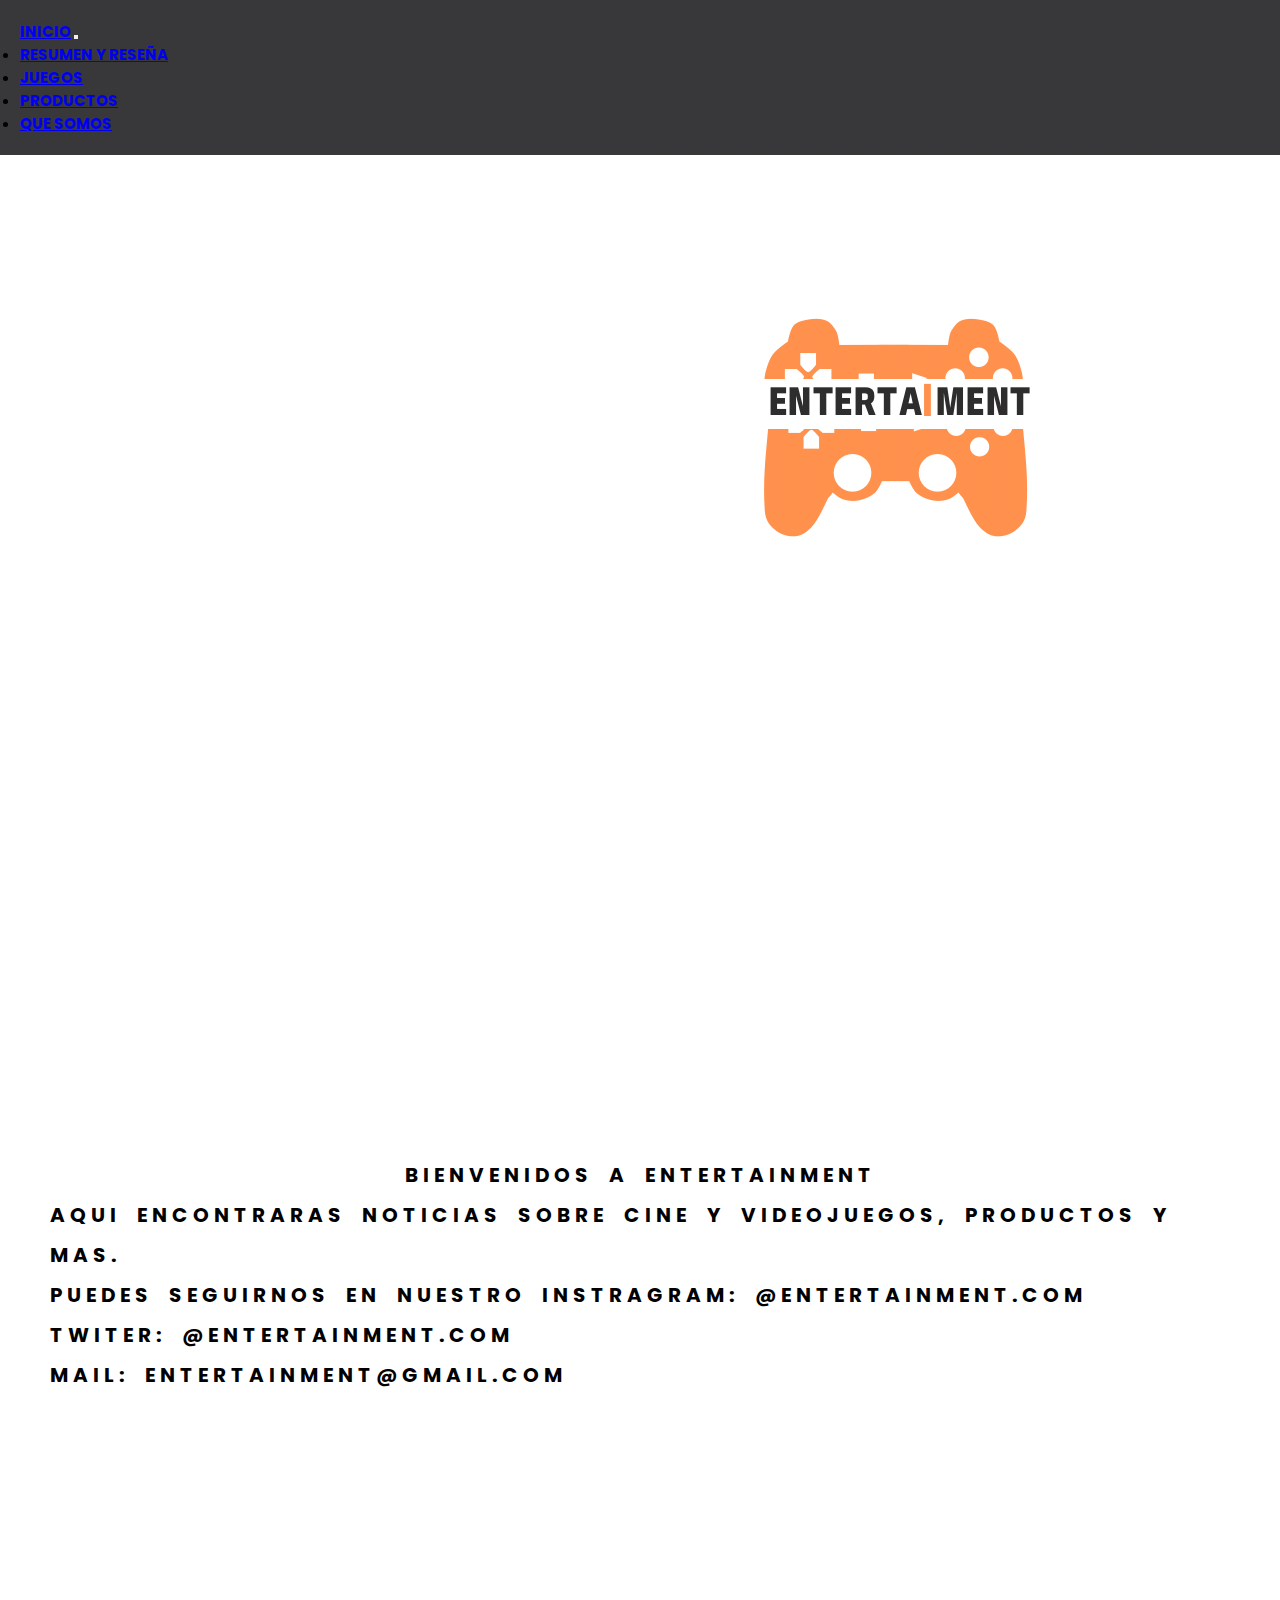
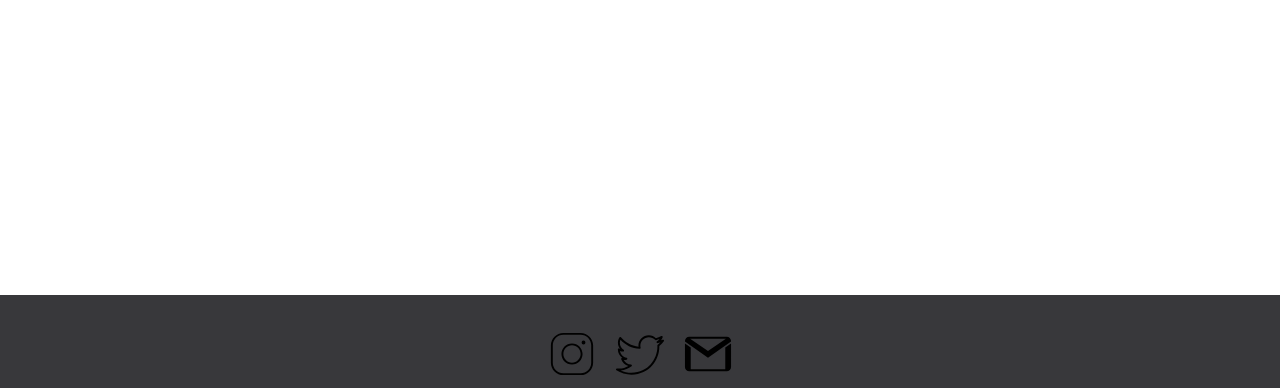
<file: entertainment/section/quesomos.html>
<!DOCTYPE html>
<html lang="en">

<head>
    <meta charset="UTF-8">
    <meta http-equiv="X-UA-Compatible" content="IE=edge">
    <meta name="viewport" content="width=device-width, initial-scale=1.0">
    <link href="https://cdn.jsdelivr.net/npm/bootstrap@5.0.2/dist/css/bootstrap.min.css" rel="stylesheet"
        integrity="sha384-EVSTQN3/azprG1Anm3QDgpJLIm9Nao0Yz1ztcQTwFspd3yD65VohhpuuCOmLASjC" crossorigin="anonymous">
    <link rel="stylesheet" href="../css/estilos.css">
    <title>Entertainment</title>
</head>

<nav class="navbar navbar-expand-lg navbar-dark bodyreseñados">
    <div class="container-fluid">
        <a class="navbar-brand ados" href="../index.html">INICIO</a>
        <button class="navbar-toggler" type="button" data-bs-toggle="collapse" data-bs-target="#navbarNav"
            aria-controls="navbarNav" aria-expanded="false" aria-label="Toggle navigation">
            <span class="navbar-toggler-icon"></span>
        </button>
        <div class="collapse navbar-collapse" id="navbarNav">
            <ul class="navbar-nav">
                <li class="nav-item">
                    <a class="nav-link active" aria-current="page" href="../section/farandulacine.html">RESUMEN Y
                        RESEÑA</a>
                </li>
                <li class="nav-item">
                    <a class="nav-link active" href="../section/juegos.html">JUEGOS</a>
                </li>
                <li class="nav-item">
                    <a class="nav-link active" href="../section/productos.html">PRODUCTOS</a>
                </li>
                <li class="nav-item">
                    <a class="nav-link active" href="../section/quesomos.html" tabindex="-1" aria-disabled="true">QUE
                        SOMOS</a>
                </li>
            </ul>
        </div>
    </div>
</nav>



    


<div class="text-center">
    <img class="logo" src="../image/logodos.png" class="rounded" alt="mi logo de Entertainment un joystick con el nombre de la pagina">
</div>
<section class="moverfooter">
    <div class="up">
    <p class="h1 move ">Bienvenidos a Entertainment</p>
    <p class="text-center">Aqui encontraras noticias sobre cine y videojuegos, productos y mas.</p>
    <p class="text-center">Puedes seguirnos en nuestro instragram: @Entertainment.com</p>
    <p class="text-center">Twiter: @Entertainment.com </p>
    <p class="text-center">Mail: Entertainment@gmail.com</p>
    </div>
</section>






<footer class="fondo-footer ">
    <div class="sass">
        <img class="icon" src="../image/ig.svg" alt="icono de instragram(camara de fotos) en blanco y negro">
        <img class="icon" src="../image/twiter.svg" alt="icono de twiter (un pajaro volando) en blanco y negro">
        <img class="icon" src="../image/gmail.svg" alt="carta de mail">
    </div>
</footer>

<script src="https://cdn.jsdelivr.net/npm/bootstrap@5.0.2/dist/js/bootstrap.bundle.min.js"
    integrity="sha384-MrcW6ZMFYlzcLA8Nl+NtUVF0sA7MsXsP1UyJoMp4YLEuNSfAP+JcXn/tWtIaxVXM" crossorigin="anonymous">
</script>


</html>
</file>
<file: css/style.css>
@import url('https://fonts.googleapis.com/css2?family=Poppins:ital@0;1&family=Roboto:ital@0;1&display=swap');


*{
    margin: 0;
    padding: 0;
}

/**mobile,pagina INICIO*/


.auno{
    font-size: 15px;
}
.bodyreseña{
    background-color:coral;
    font-family:'Poppins', sans-serif;
    font-weight:bolder;
    display:flex;
    flex-direction: column;
}

h1{
    font-size:small;
    display: flex;
    justify-content: center;
    font-weight: bold;
}

img{
    border: black 2px solid;
    margin-left: 125px;
}


h2{
    text-align:center ;
}

p{
    text-align: center;
    font-family:'Poppins', sans-serif;
    font-weight:bolder;
}


/*resumen y reseña**/

.bodyreseñados{
    background-color:coral;
    font-family:'Poppins', sans-serif;
    font-weight:bolder;
    display:flex;
    flex-direction: column;
}

.cambio{
    font-size: 12px;
}


.ados{
    font-size: 15px;
    font-weight: bold;
    }
        .bodyreseñados{
            font-family:'Poppins', sans-serif;
            font-size: 15px;
            padding:20px;
            background-color: coral;
            font-weight: bold;
            padding: 5px;
    }




footer{
    padding: o.5em;
    background-color: aqua;
    margin-bottom: 0;
    margin-top: 1,5em;
    display: flex;
    justify-content: center;
}

.icon{
    width: 48px;
    border: none;
    margin: 10px;
}



/**pantalla de compu*/



@media (min-width:1024px){
    .auno{
        font-size: 30px;
    }
        .bodyreseña{
            background-color: coral;
            font-family:'Poppins', sans-serif;
            font-size: 30px;
            padding:20px;
    }


    h1{
        font-size: 50px;
        color: blue;
    }



h2{
    text-align: center;
}

p{
    font-family:'Poppins', sans-serif;
    font-style: normal;
    font-weight: bold;
    font-size: 20px;
    text-align: left;
    line-height: 40px;
    letter-spacing: 5px;
    text-transform: uppercase;
    word-spacing: 7px;
    color: black;
}
h2{
        font-style: 'Poppins', sans-serif;
        font-weight: bold;
        color: blueviolet;
        display: flex;
        justify-content: flex-start;
        margin-left: 150px;
}

img{
    border: black 10px solid;
}
.imgs:hover{
    transform: scale(2);
    transition-property: all;
    transition-duration: 2s;
}

.imgs{
        display: grid;
        grid-template-columns: 1fr 1fr;
        height: auto;
        margin:0;
        margin-left: 150px;
    }


footer{
    margin-top: 200px;
    display: flex;
    justify-content: center;
}

/*resumen y reseña compu**/

.ados{
    font-size: 15px;
}

.bodyreseñados{
    background-color: coral;
    font-family:'Poppins', sans-serif;
    font-size: 15px;
    padding:20px;
}

.titulo-resumen{
    display: flex;
    justify-content: left;
    margin-top: 20px;
    margin-bottom: 20px;
}

.imgdos{
    display: grid;
    grid-template-columns: 1fr 1fr;
    height: auto;
    margin:0;
}


.imgdos:hover{
    transform: scale(2);
    transition-property: all;
    transition-duration: 2s;
}

.titulo-reseña{
    display: flex;
    justify-content: center;

}

.cambio{
    display: flex;
    justify-content: left;
    text-align: left;
}

.imgdos{
    margin-left: 100px;
}

}
</file>
<file: entertainment/css/estilos.css>
@charset "UTF-8";
@import url("https://fonts.googleapis.com/css2?family=Poppins:ital@0;1&family=Roboto:ital@0;1&display=swap");
@import url("https://fonts.googleapis.com/css2?family=Poppins:ital@0;1&family=Roboto:ital@0;1&display=swap");
* {
  margin: 0;
  padding: 0;
}

/*mobile,pagina INICIO*/
.auno {
  font-size: 15px;
  color: white;
}

.bodyreseña {
  background: rgb(56, 56, 59);
  font-family: "Poppins", sans-serif;
  font-weight: bolder;
  display: flex;
  flex-direction: column;
}

h1 {
  font-size: small;
  display: flex;
  justify-content: center;
  font-weight: bold;
}

img {
  border: black 2px solid;
  margin-left: 125px;
}

h2 {
  text-align: center;
}

p {
  text-align: center;
  font-family: "Poppins", sans-serif;
  font-weight: bolder;
}

/*resumen y reseña**/
.bodyreseñados {
  background: rgb(56, 56, 59);
  font-family: "Poppins", sans-serif;
  font-weight: bolder;
  display: flex;
  flex-direction: column;
}

.cambio {
  font-size: 12px;
}

.ados {
  font-size: 15px;
  font-weight: bold;
}

.bodyreseñados {
  font-family: "Poppins", sans-serif;
  font-size: 15px;
  padding: 20px;
  background: rgb(56, 56, 59);
  font-weight: bold;
  padding: 5px;
}

.footercelu {
  padding: 0.5em;
  background: rgb(56, 56, 59);
  margin-bottom: 0;
  margin-top: 1, 5em;
  display: flex;
  justify-content: center;
}

.icon {
  width: 48px;
  border: none;
  margin: 10px;
}

.fondo {
  background: rgb(231, 231, 238);
}

.imgcol {
  height: 350x;
  width: 350px;
  border: none;
  padding: 10px;
  margin-bottom: 30px;
  display: grid;
  grid-template-columns: 1fr 1fr;
  height: auto;
  margin-left: 25px;
}

.imgcoldos {
  height: 350x;
  width: 350px;
  border: none;
  display: flex;
  justify-content: center;
  margin-bottom: 10px;
  display: grid;
  grid-template-columns: 1fr 1fr;
  height: auto;
  margin-left: 25px;
}

.htres {
  display: flex;
  justify-content: center;
  margin-right: 100px;
  text-align: center;
}

/*producto*/
.imgcoltres {
  height: 350x;
  width: 350px;
  border: none;
  margin-bottom: 30px;
  justify-content: flex-start;
  display: grid;
  grid-template-columns: 1fr 1fr;
  padding-left: 50px;
  margin-left: 20px;
}

/*que somos*/
.logo {
  border: none;
  margin-bottom: 30px;
  justify-content: flex-start;
  display: grid;
  grid-template-columns: 1fr 1fr;
  padding-left: 50px;
  margin-left: -70px;
}

.up {
  margin-bottom: 500px;
}

@media (min-width: 525px) {
  .htres {
    display: flex;
    justify-content: flex-start;
  }
}
/**pantalla de compu*/
@media (min-width: 1024px) {
  .auno {
    font-size: 15px;
  }
  .bodyreseñados {
    background: rgb(56, 56, 59);
    font-family: "Poppins", sans-serif;
    font-size: 15px;
    padding: 20px;
  }
  h1 {
    font-size: 50px;
    color: blue;
    margin-top: 15px;
  }
  h2 {
    text-align: center;
  }
  p {
    font-family: "Poppins", sans-serif;
    font-style: normal;
    font-weight: bold;
    font-size: 20px;
    text-align: left;
    line-height: 40px;
    letter-spacing: 5px;
    text-transform: uppercase;
    word-spacing: 7px;
    color: black;
  }
  h2 {
    font-style: "Poppins", sans-serif;
    font-weight: bold;
    color: blueviolet;
    display: flex;
    justify-content: flex-start;
    margin-left: 150px;
  }
  img {
    border: black 10px solid;
  }
  .imgs:hover {
    transform: scale(2);
    transition-property: all;
    transition-duration: 2s;
  }
  .imgs {
    display: grid;
    grid-template-columns: 1fr 1fr;
    height: auto;
    margin: 0;
    margin-left: 150px;
  }
  footer {
    margin-top: 200px;
    display: flex;
    justify-content: center;
    background: rgb(56, 56, 59);
  }
  /*resumen y reseña compu**/
  .ados {
    font-size: 15px;
  }
  .bodyreseñados {
    background: rgb(56, 56, 59);
    font-family: "Poppins", sans-serif;
    font-size: 15px;
    padding: 20px;
  }
  .titulo-resumen {
    display: flex;
    justify-content: left;
    margin-top: 20px;
    margin-bottom: 20px;
  }
  .imgdos {
    display: grid;
    grid-template-columns: 1fr 1fr;
    height: auto;
    margin: 0;
  }
  .imgdos:hover {
    transform: scale(2);
    transition-property: all;
    transition-duration: 2s;
  }
  .titulo-reseña {
    display: flex;
    justify-content: center;
  }
  .cambio {
    display: flex;
    justify-content: left;
    text-align: left;
  }
  .imgdos {
    margin-left: 100px;
  }
  /*JUEGOS*/
  .down {
    margin-top: 100px;
  }
  .imgcol {
    height: 350x;
    width: 350px;
    border: none;
    display: flex;
    justify-content: center;
    margin-bottom: 10px;
    margin-right: 50px;
    align-self: center;
  }
  .htres {
    margin-left: 90px;
  }
  .fondo {
    background: rgb(231, 231, 238);
  }
  .juegos {
    text-align: center;
    margin-top: 40px;
  }
  .imgcoldos {
    height: 350x;
    width: 350px;
    border: none;
    display: flex;
    justify-content: center;
    margin-bottom: 10px;
  }
  /*productos*/
  .mover {
    margin-top: 20px;
    margin-left: 100px;
  }
  .imgcoltres {
    height: 400px;
    width: 400px;
  }
  .footerproductos {
    padding: 15px;
    margin-top: 200px;
  }
  /*que somos*/
  .moverfooter {
    margin: 50px;
  }
  .logo {
    margin-bottom: 500px;
    border: none;
    margin-left: 600px;
    background-color: none;
  }
  .move {
    text-align: center;
  }
}
.fondo-footer {
  background: rgb(56, 56, 59);
}
.fondo-footer .sass {
  margin-top: 25px;
  display: flex;
  justify-content: center;
}
.fondo-footer .sass .icon {
  display: flex;
  justify-content: space-between;
}

.icon {
  height: 48px;
  width: 48px;
  border: none;
  margin: 10px;
}/*# sourceMappingURL=estilos.css.map */
</file>
